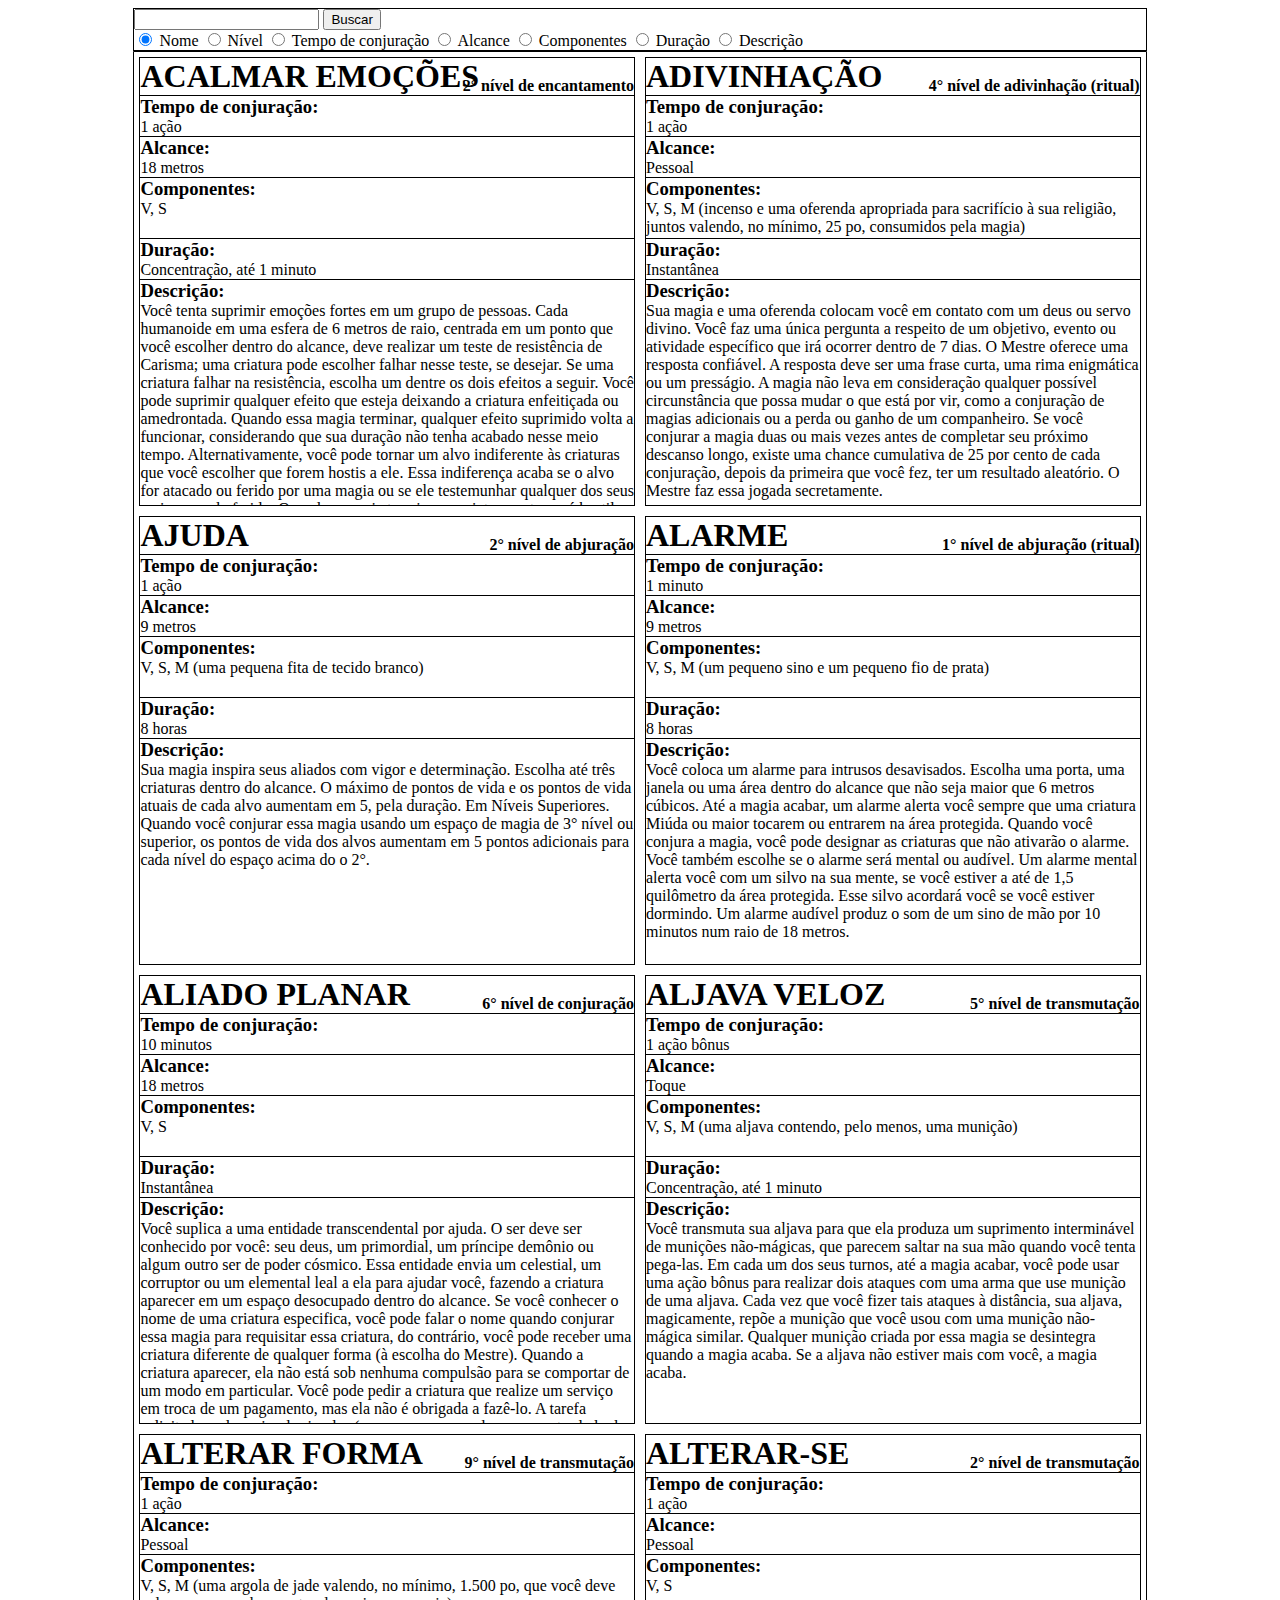
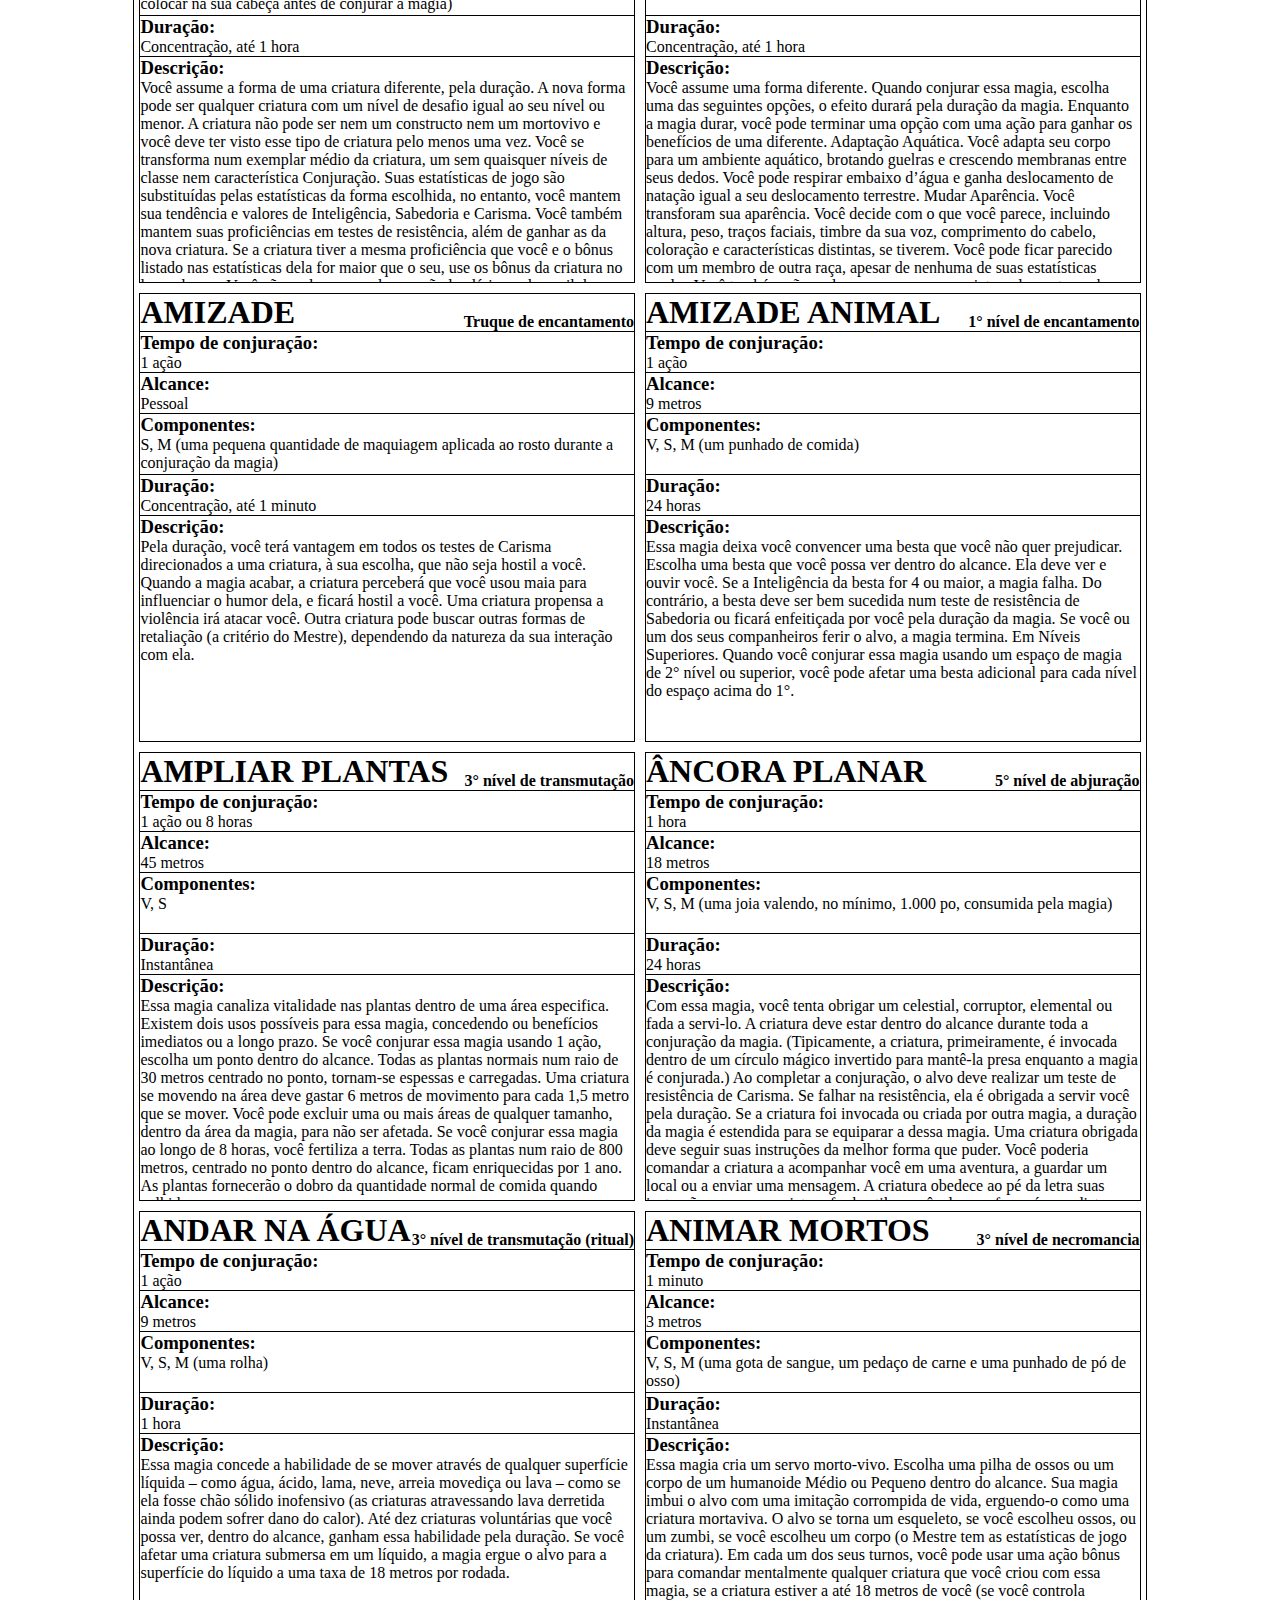
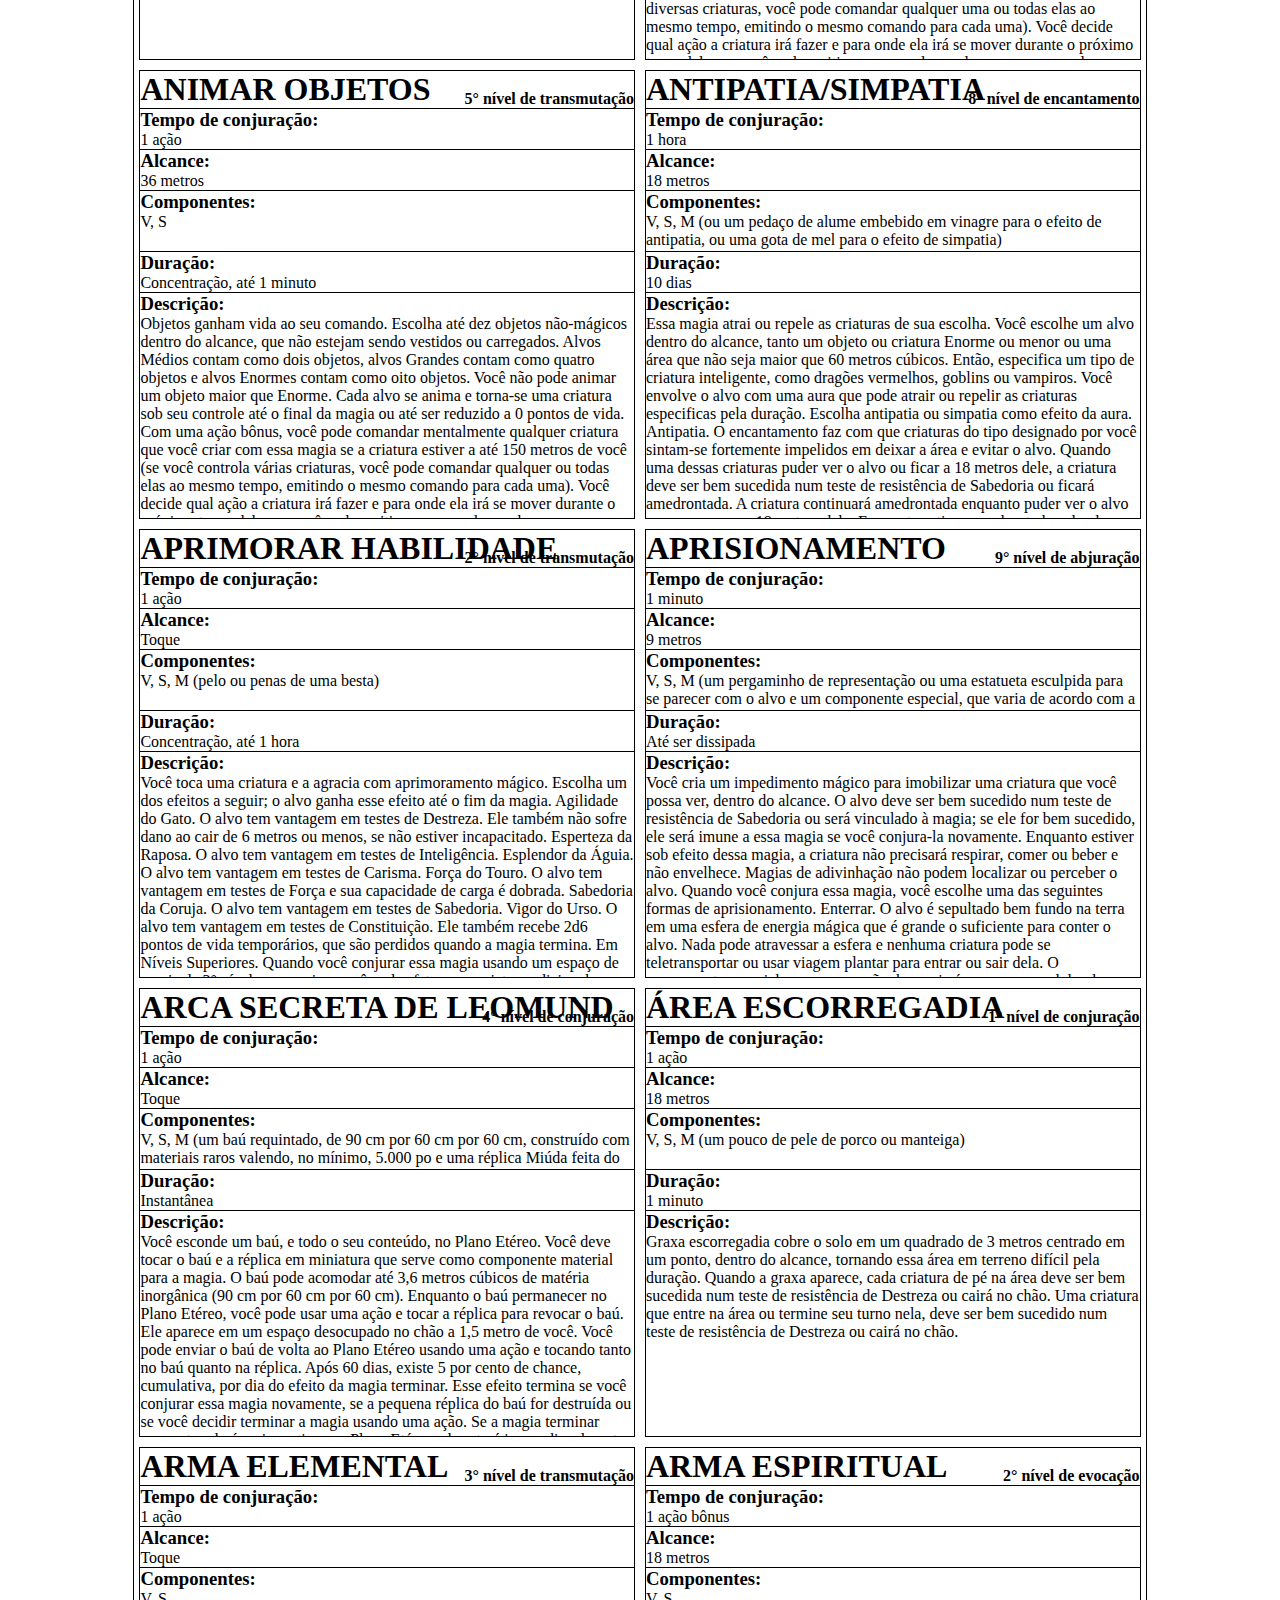
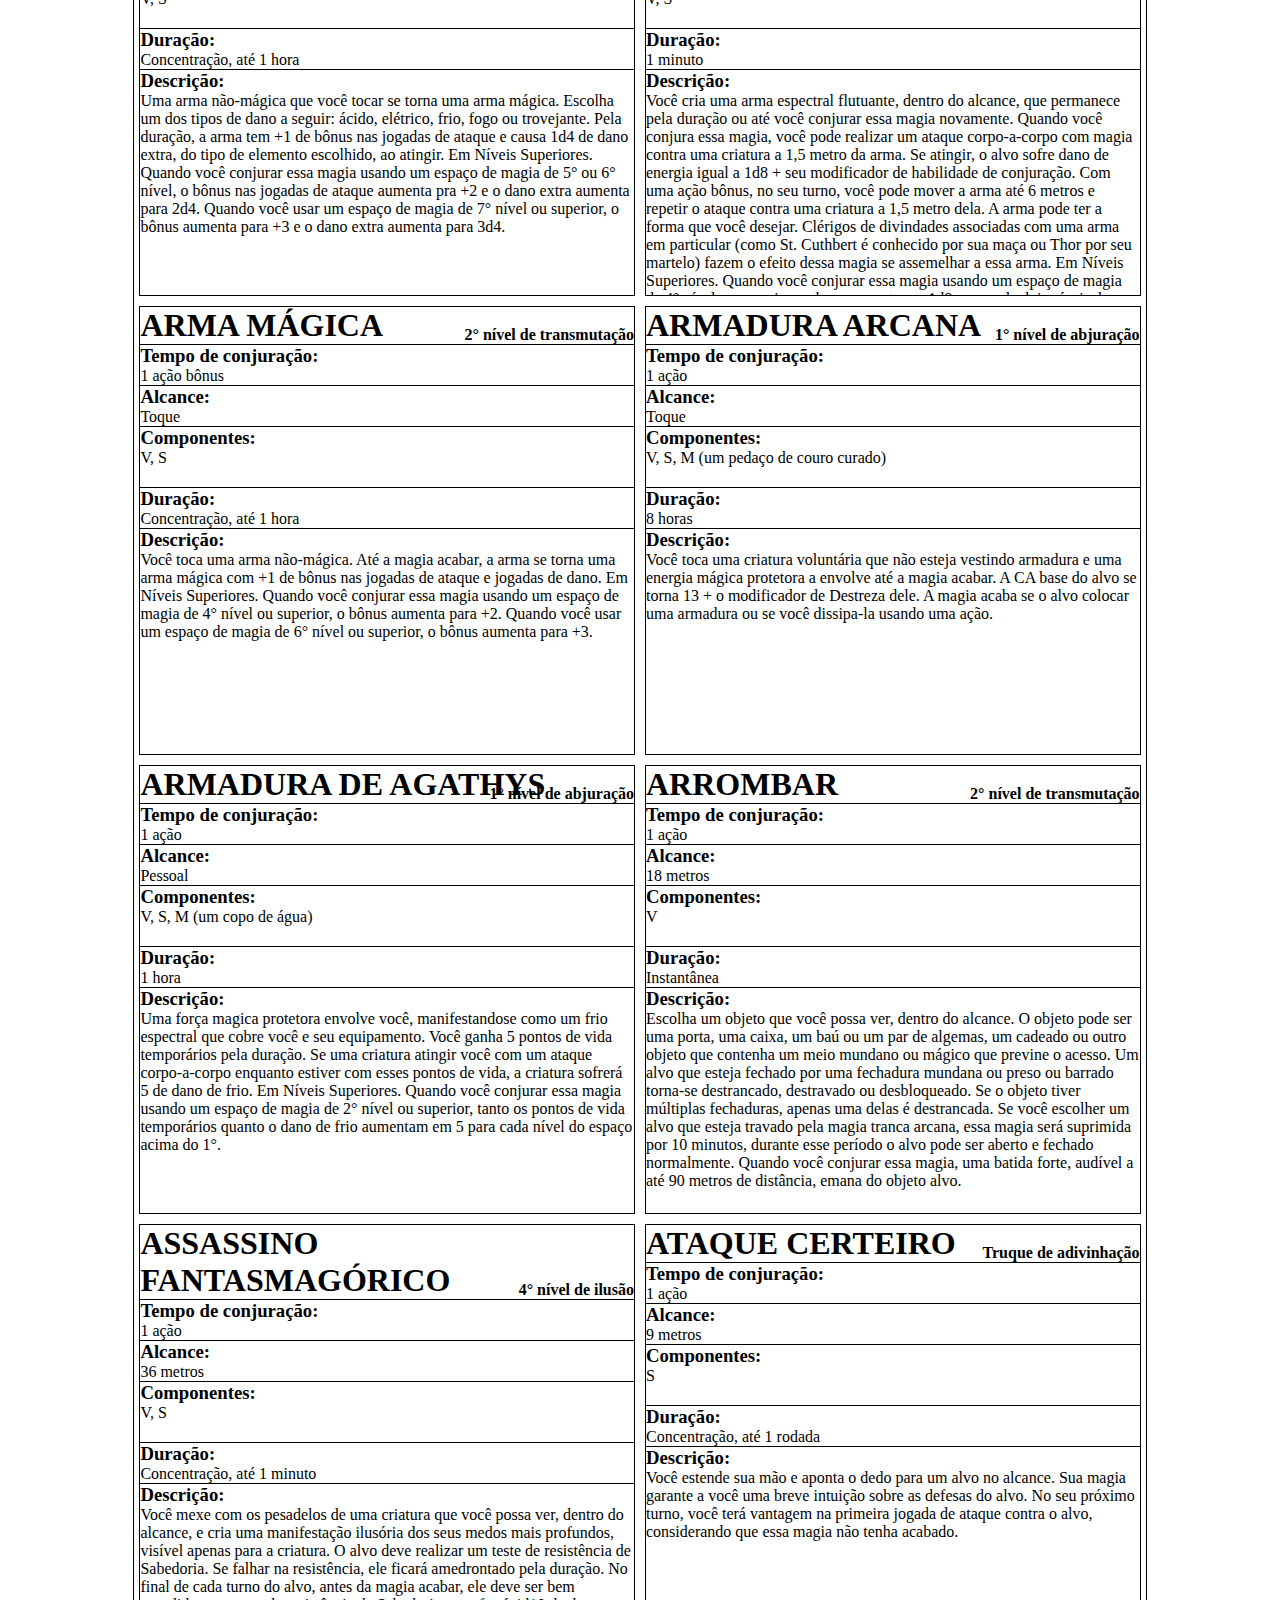
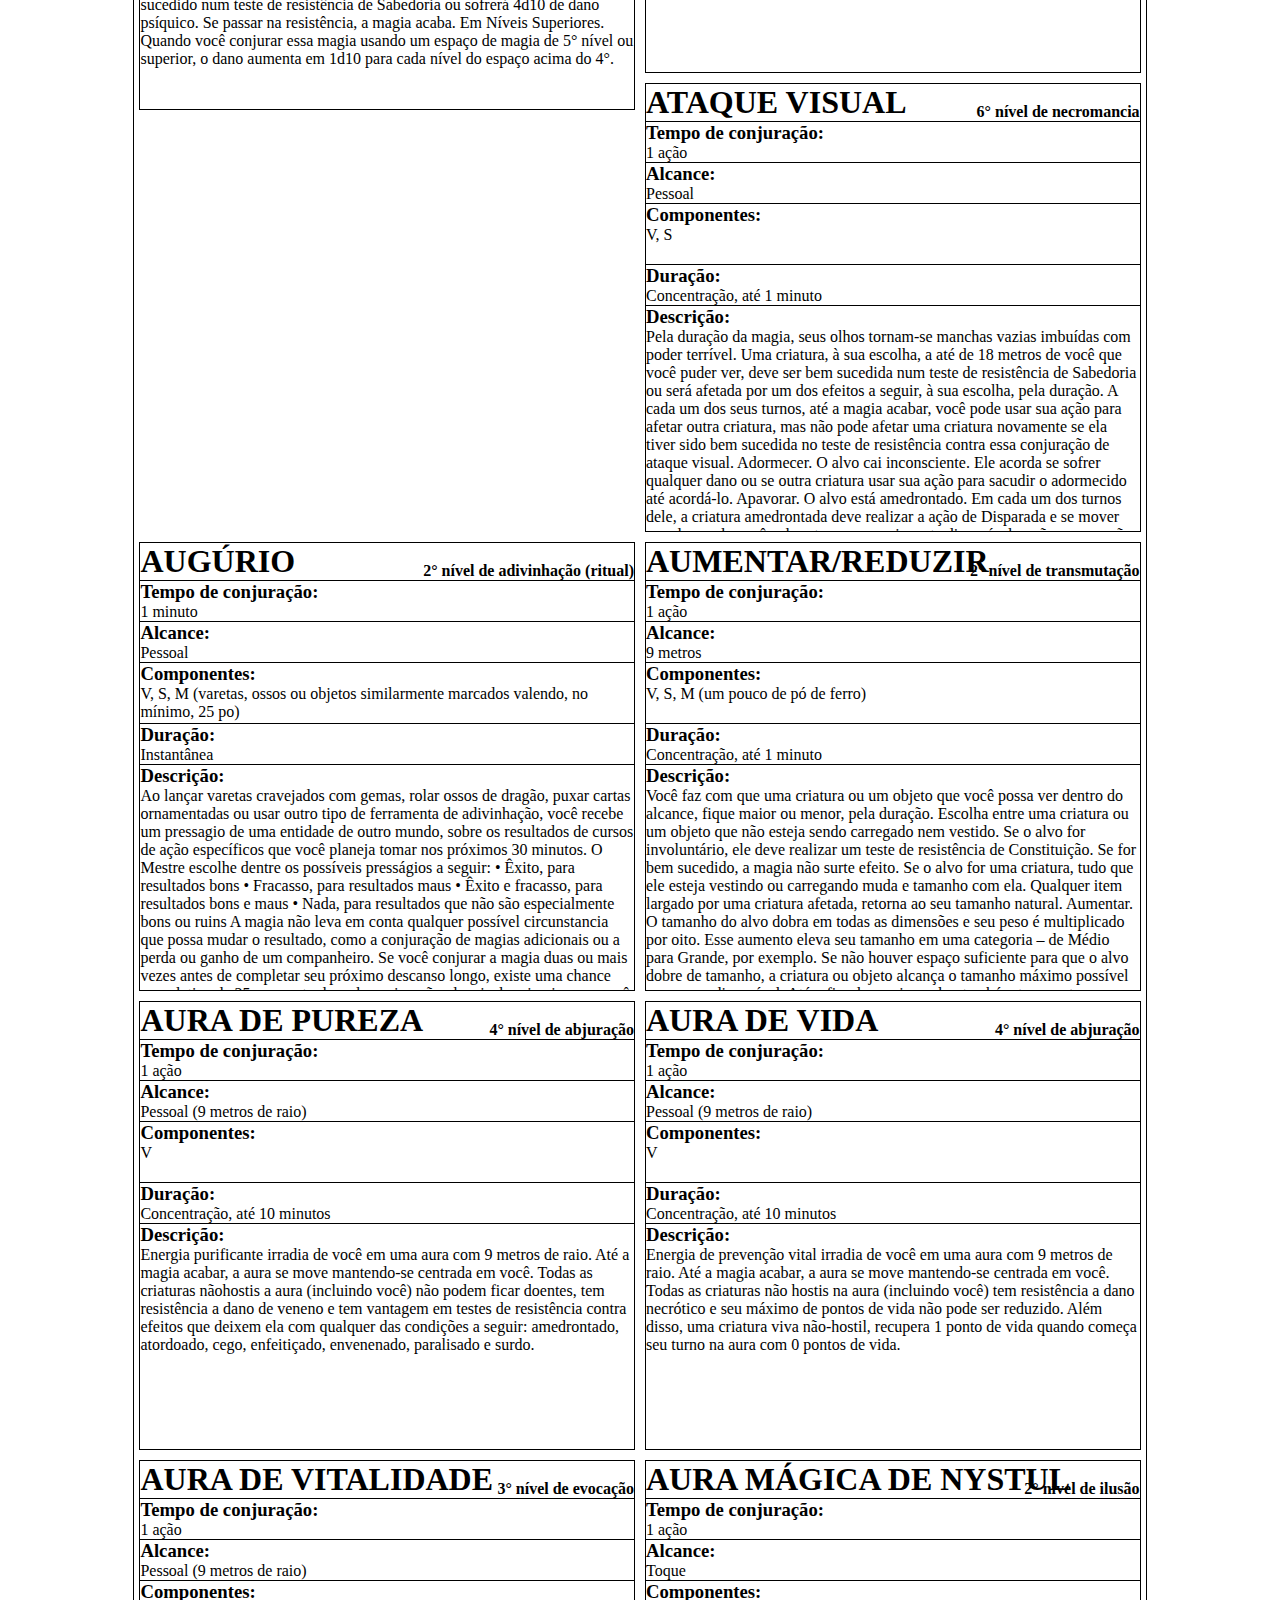
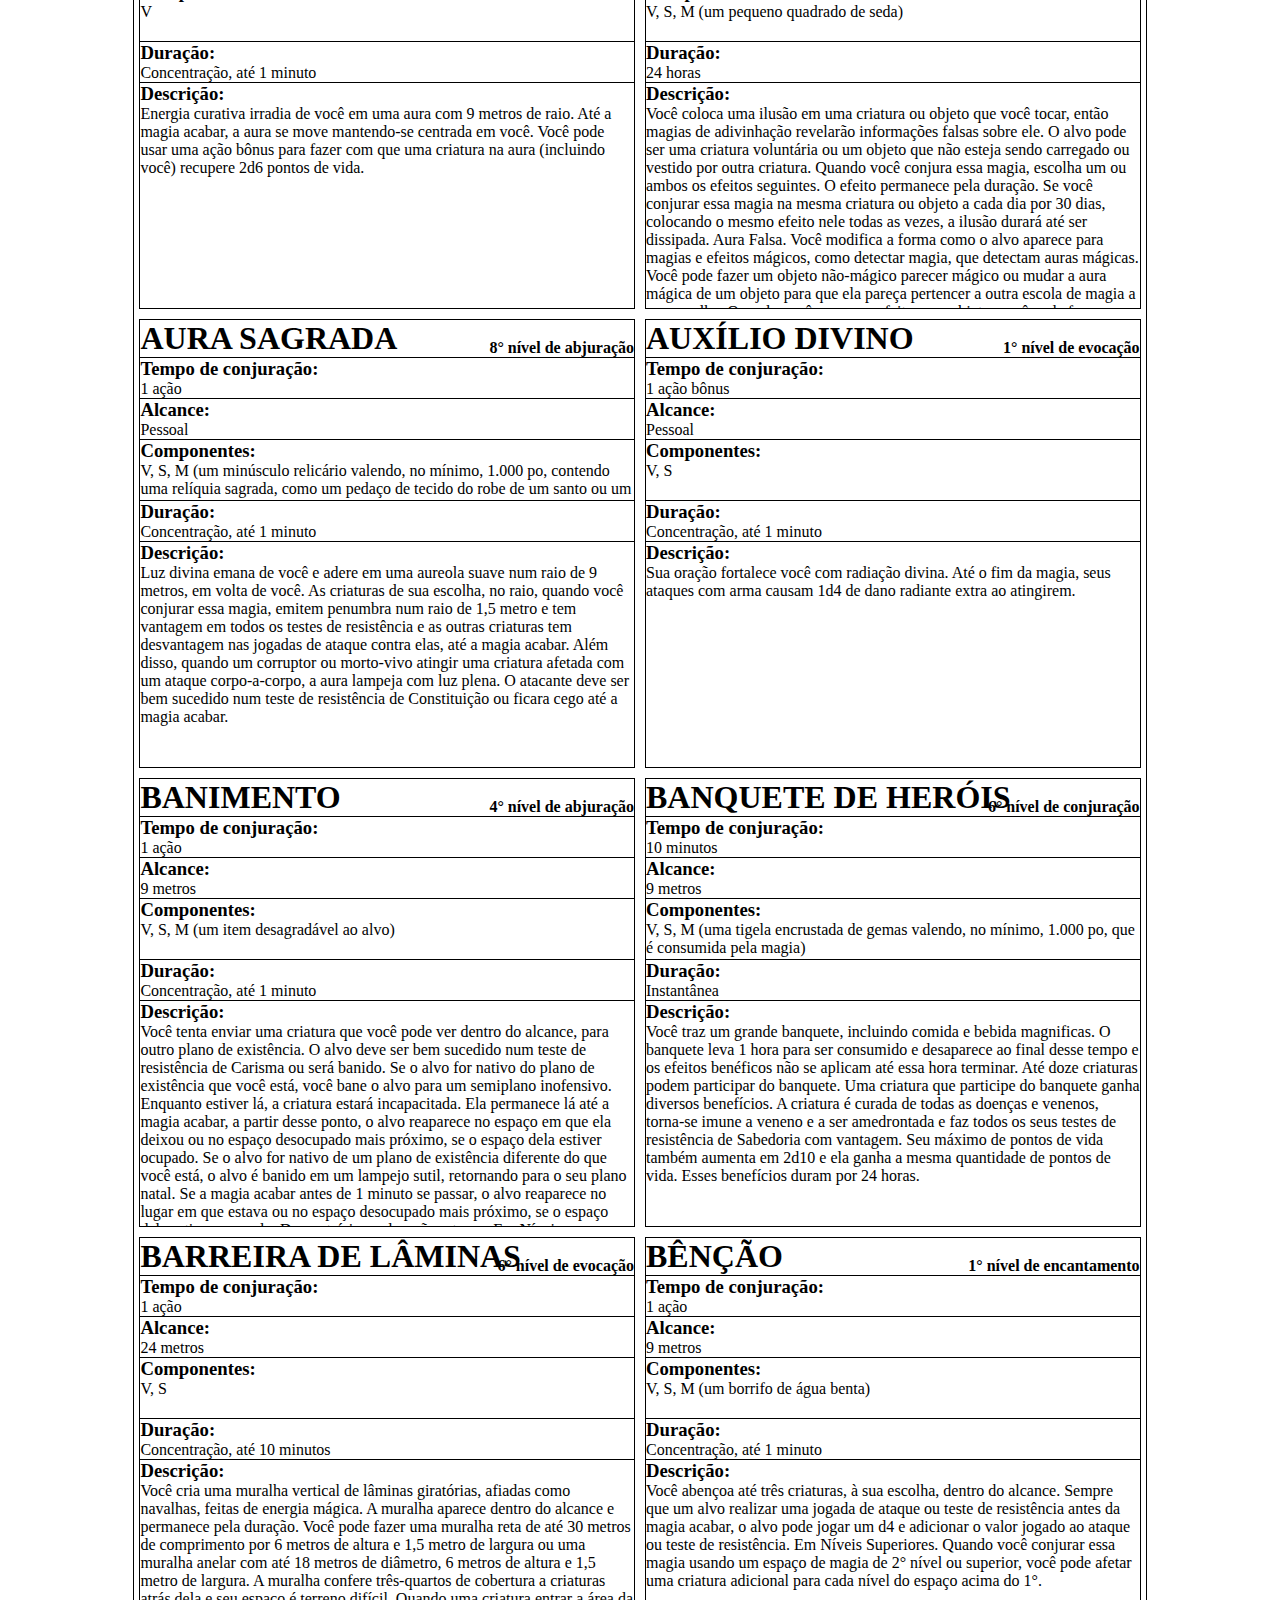
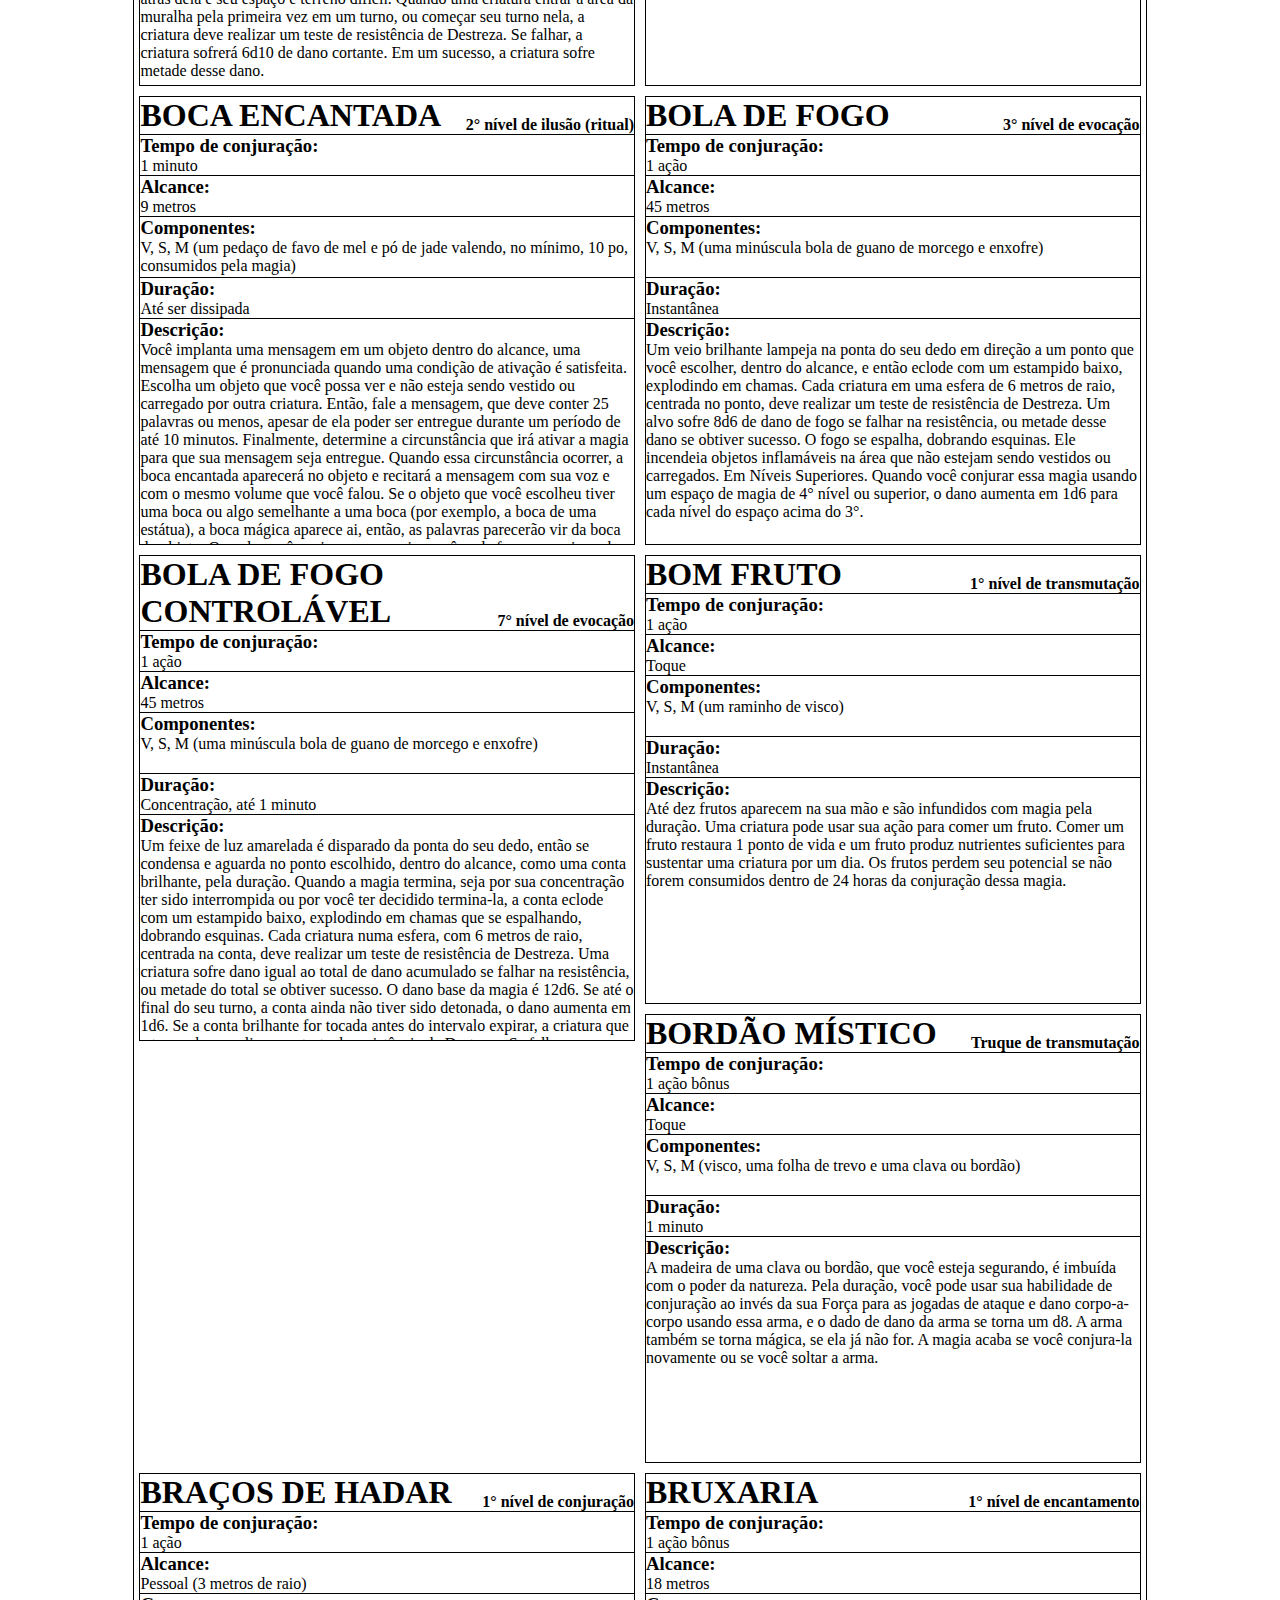
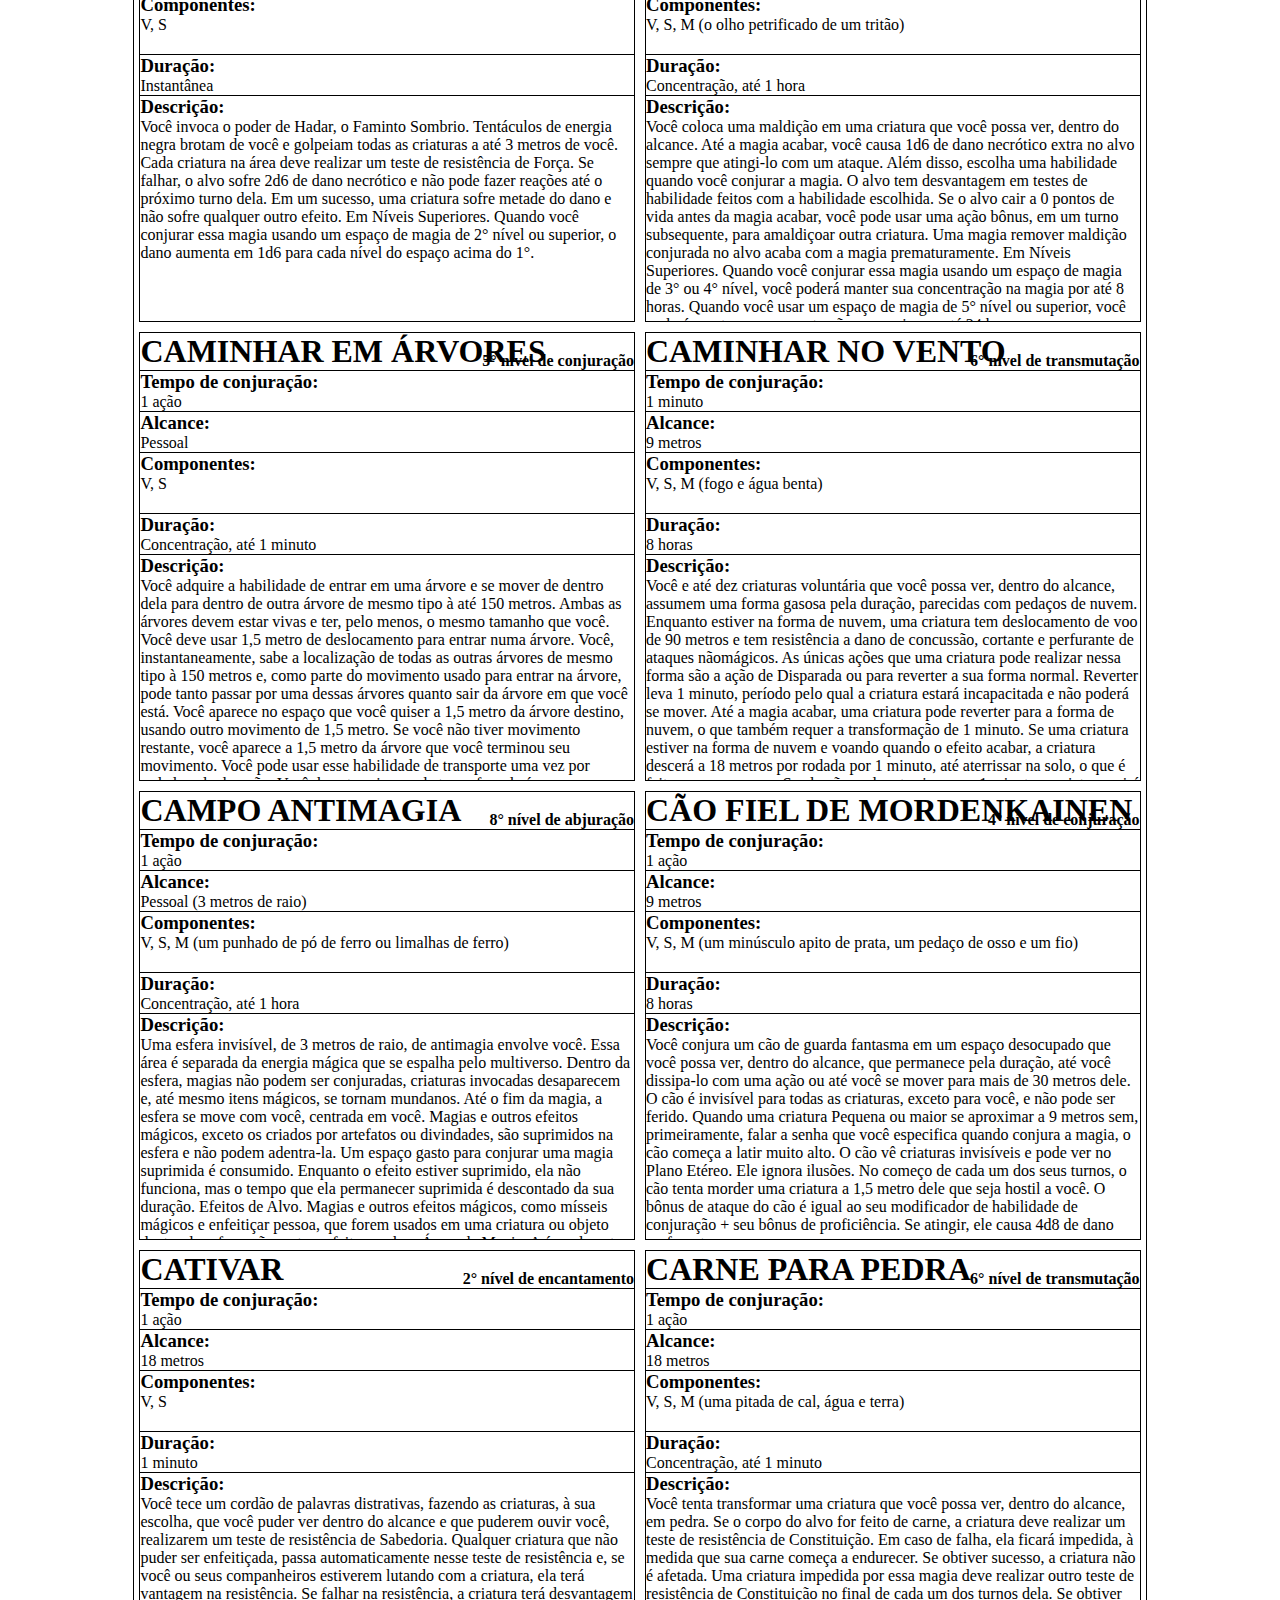
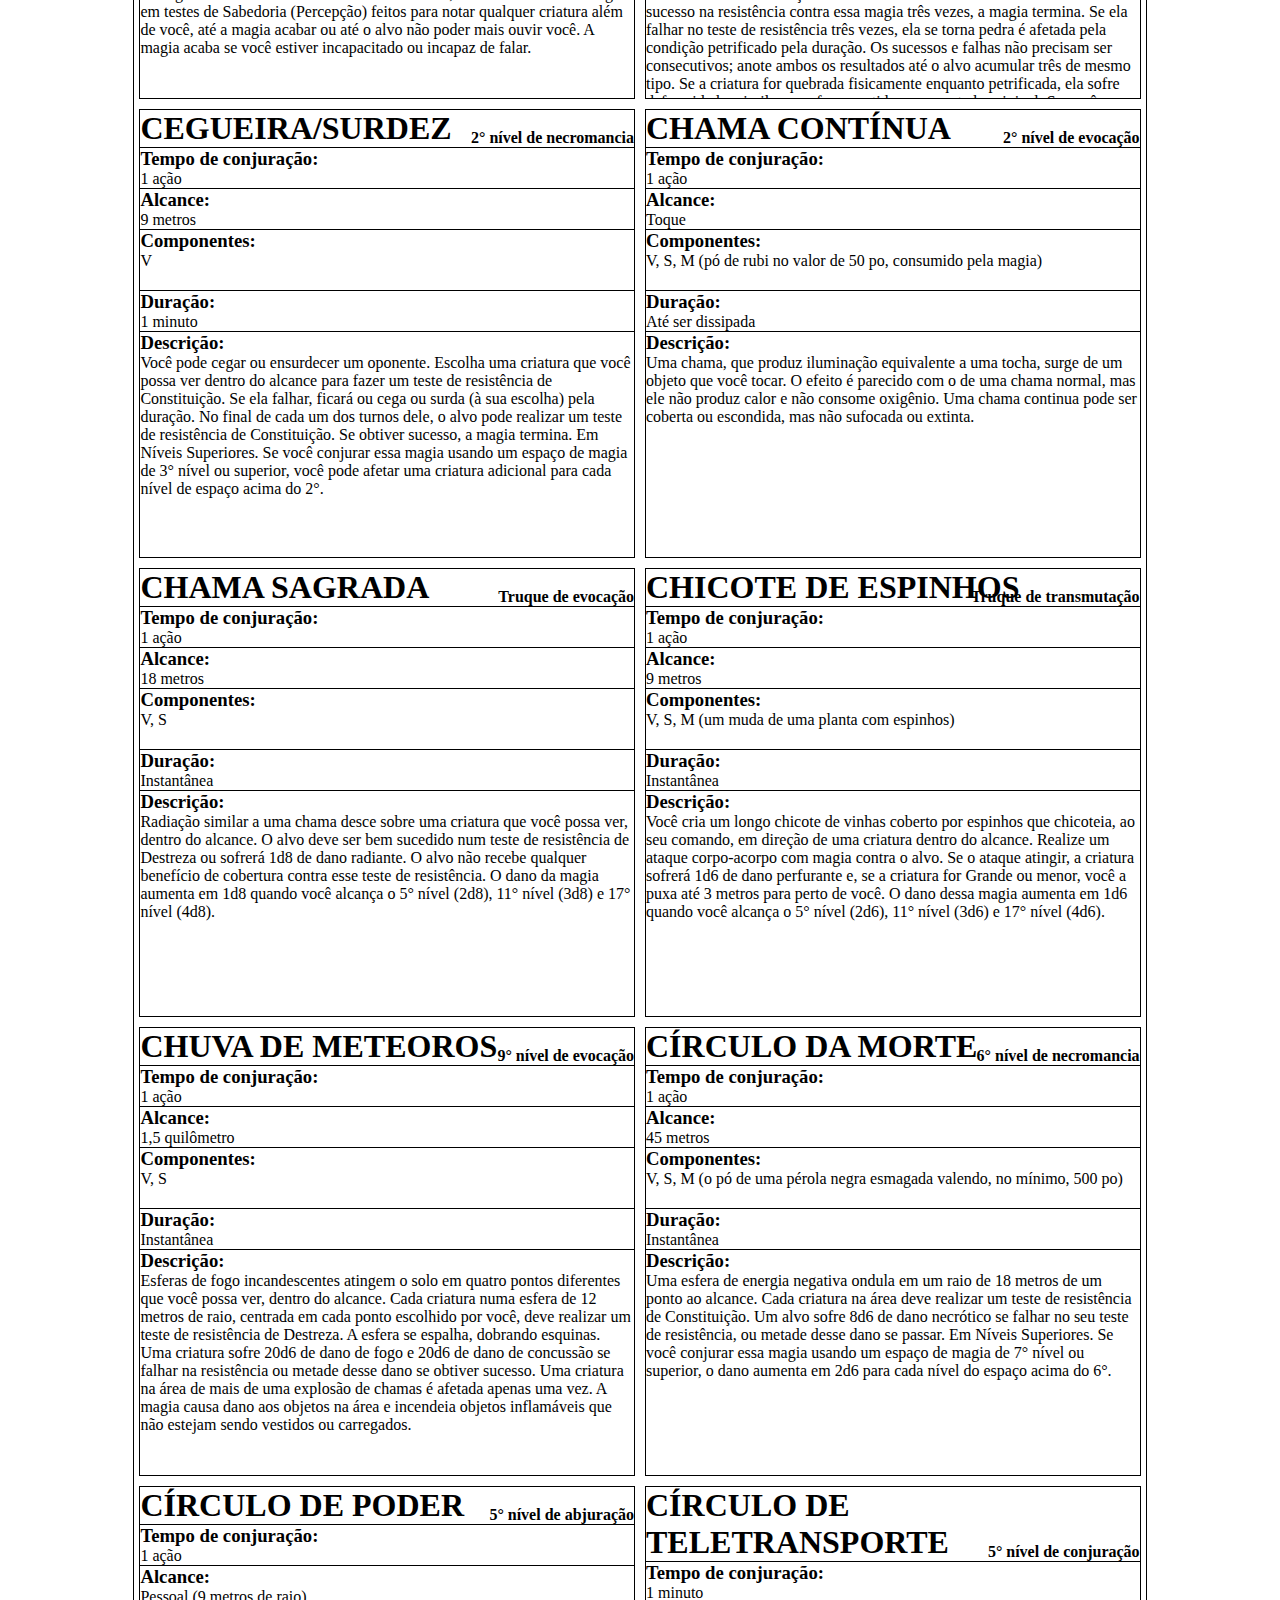
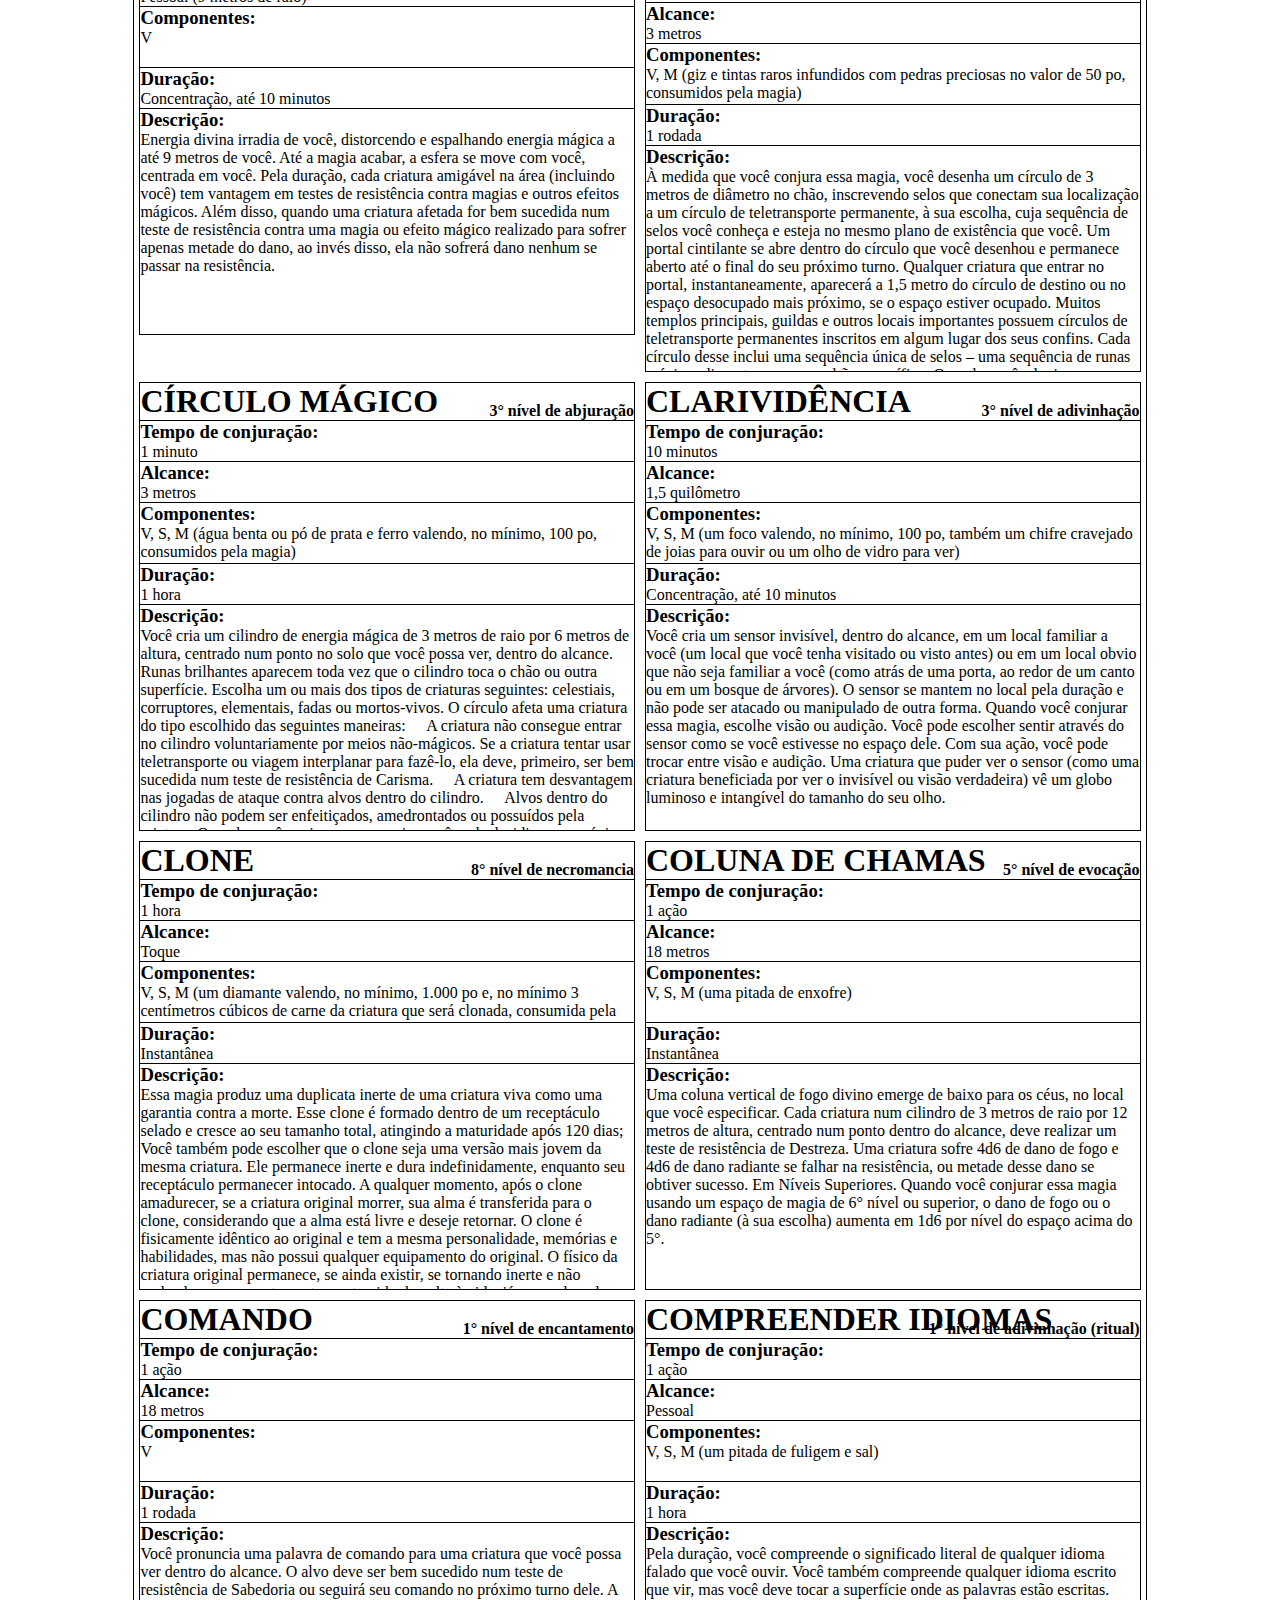
<file: docs/index.html>
<!DOCTYPE html>
<html lang="en">
<head>
    <meta charset="UTF-8">
    <meta name="viewport" content="width=device-width, initial-scale=1.0">
    <meta http-equiv="X-UA-Compatible" content="ie=edge">
    <title>Grimório</title>
    <link rel="stylesheet" href="./style.css">
</head>
<body>
    <div class="top">
        <div class="search">
            <input type="text" id="text">
            <button>Buscar</button>
        </div>
        <div class="filters">
            <input class="checkBox" type="radio" name="filter" id="nome" checked>
            <label for="nome">Nome</label>
            <input class="checkBox" type="radio" name="filter" id="nivel">
            <label for="nivel">Nível</label>
            <input class="checkBox" type="radio" name="filter" id="tempo">
            <label for="tempo">Tempo de conjuração</label>
            <input class="checkBox" type="radio" name="filter" id="alcance">
            <label for="alcance">Alcance</label>
            <input class="checkBox" type="radio" name="filter" id="componentes">
            <label for="componentes">Componentes</label>
            <input class="checkBox" type="radio" name="filter" id="duracao">
            <label for="duracao">Duração</label>
            <input class="checkBox" type="radio" name="filter" id="descricao">
            <label for="descricao">Descrição</label>
        </div>
    </div>
    <div class="magias">
        
    </div>
    <script src="index.js"></script>
</body>
</html>
</file>
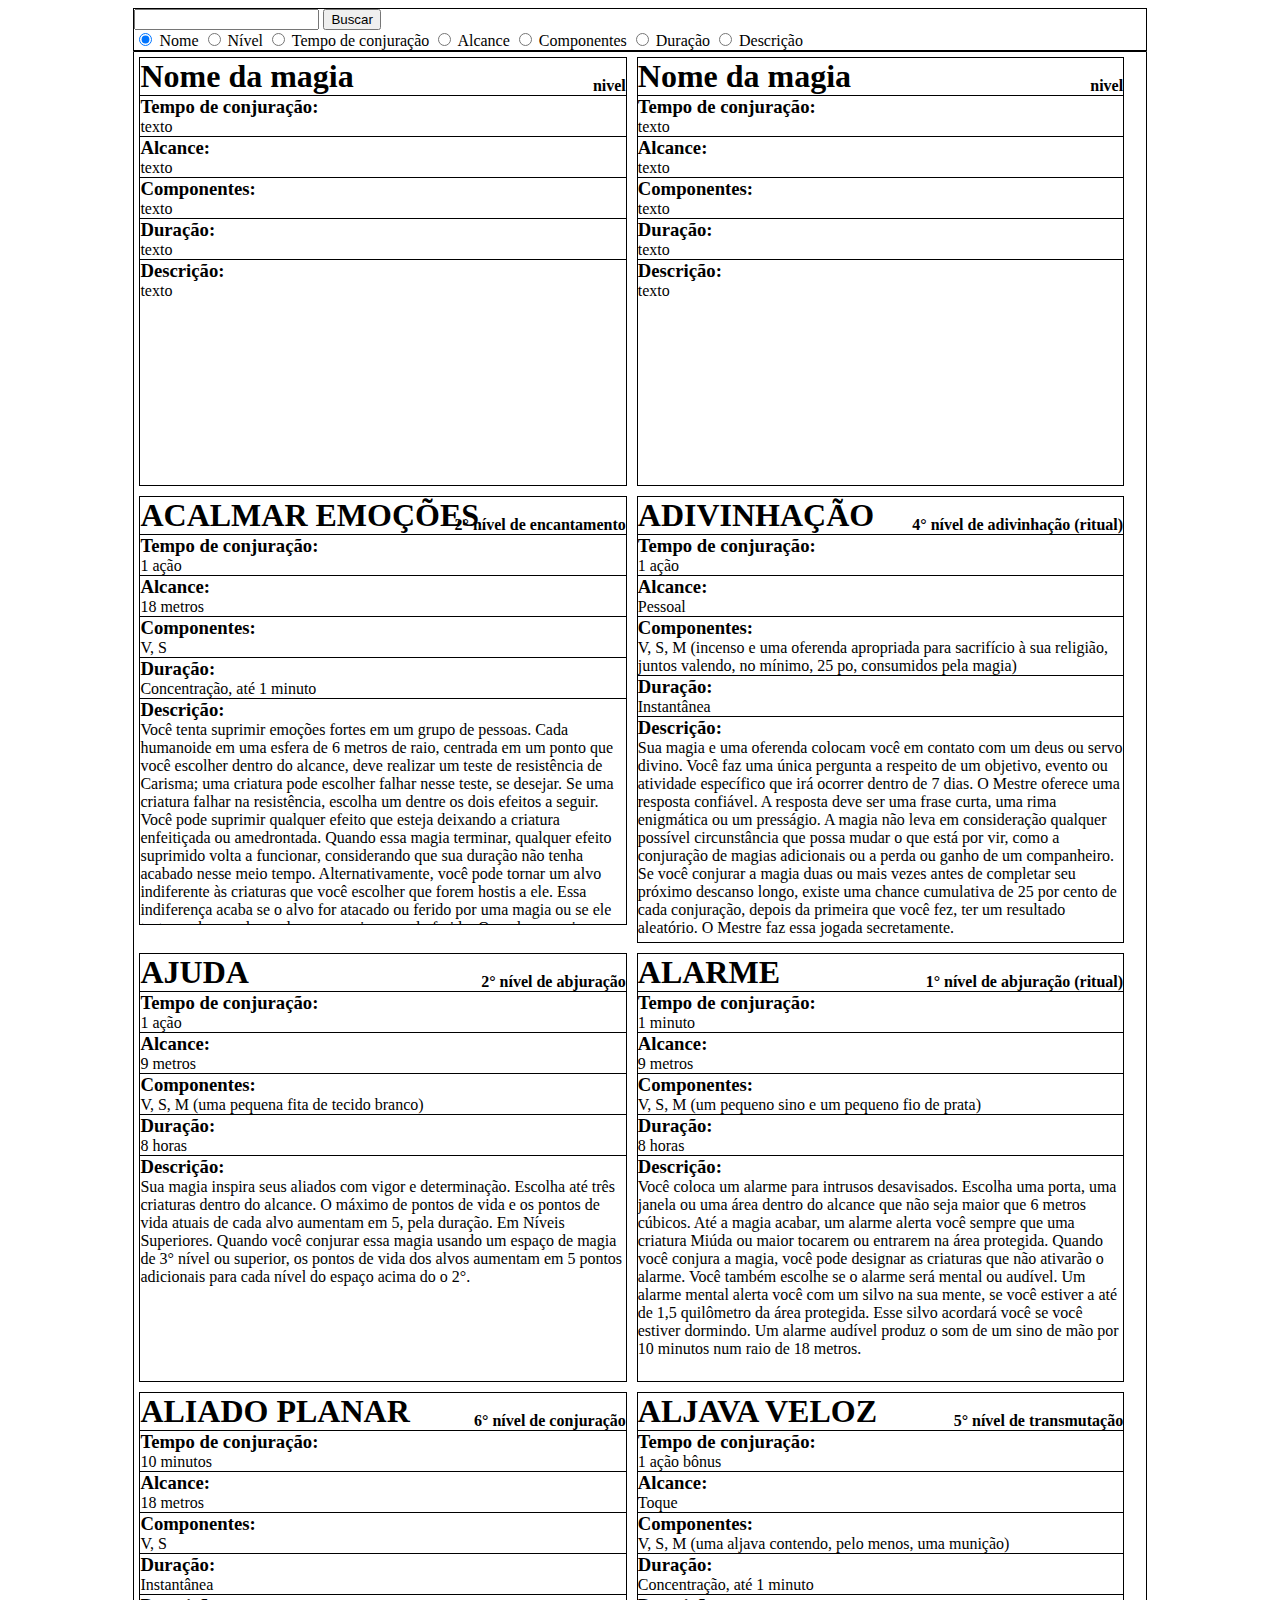
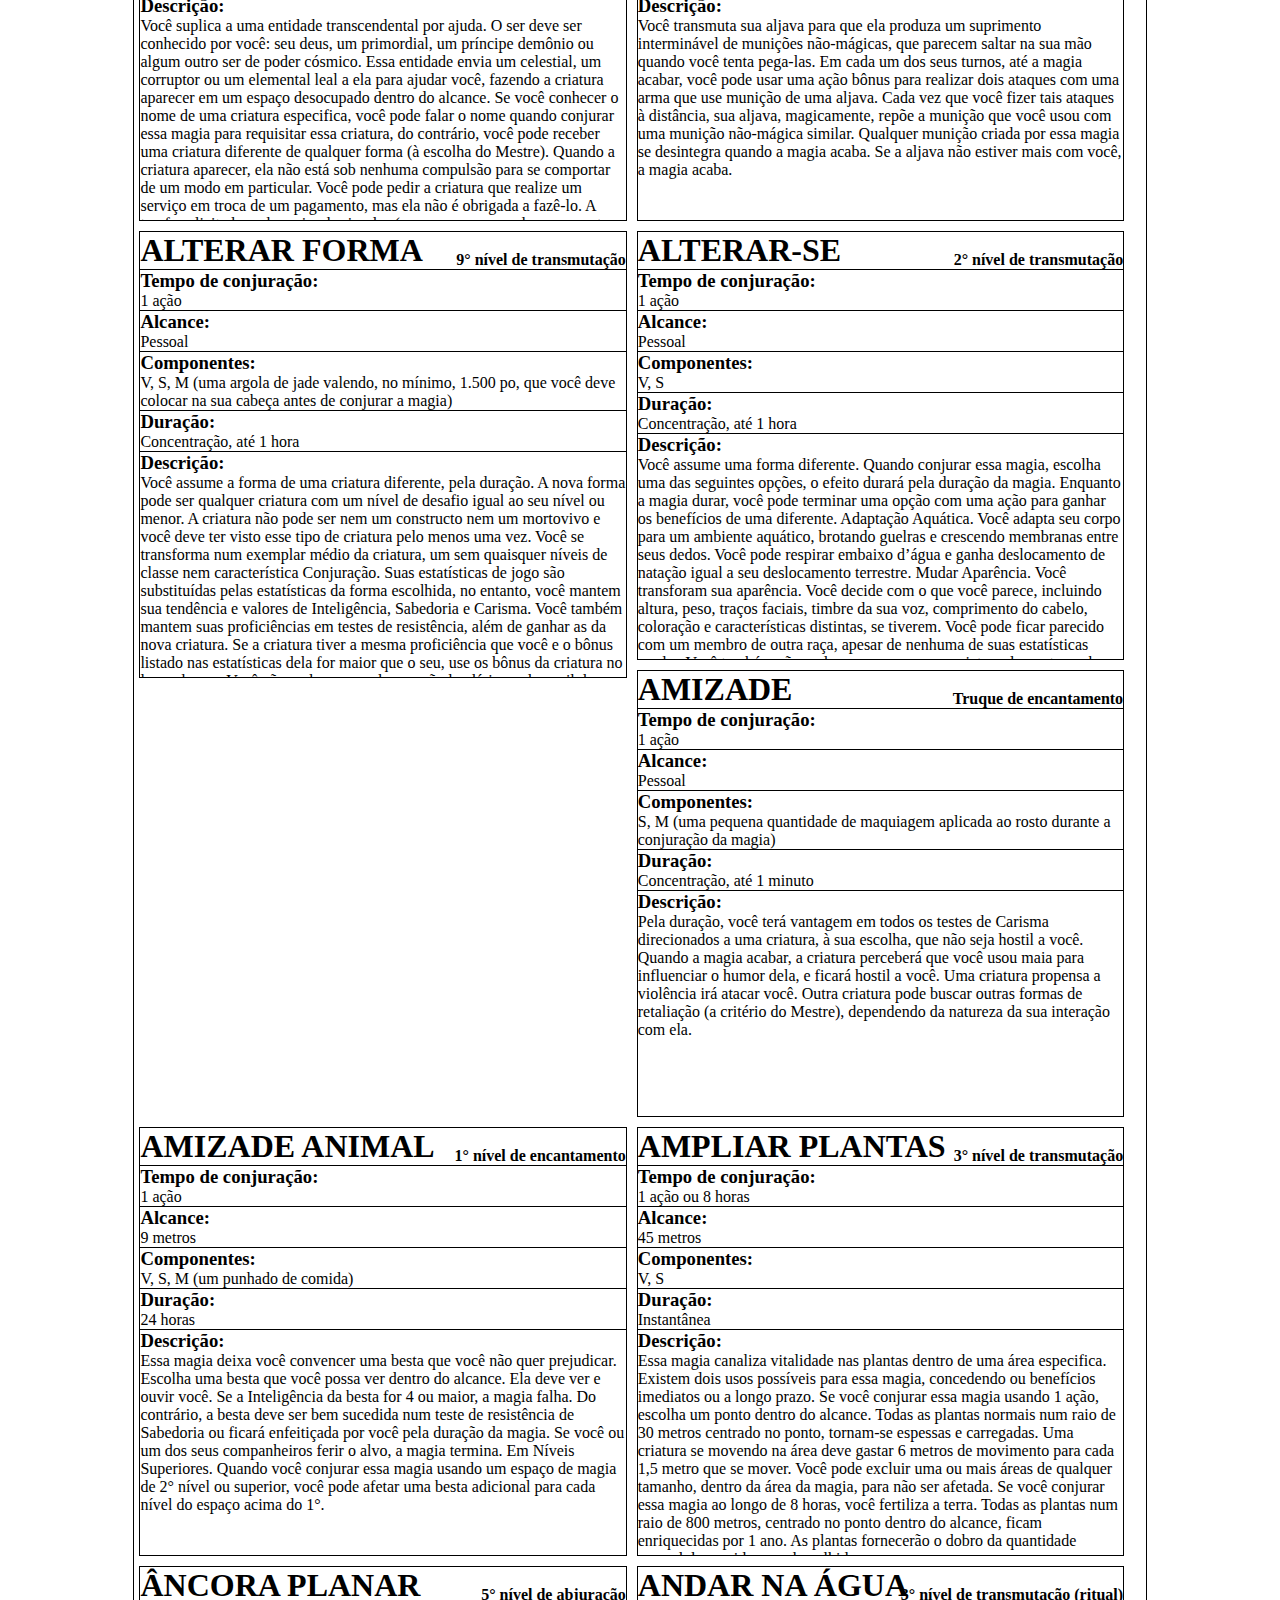
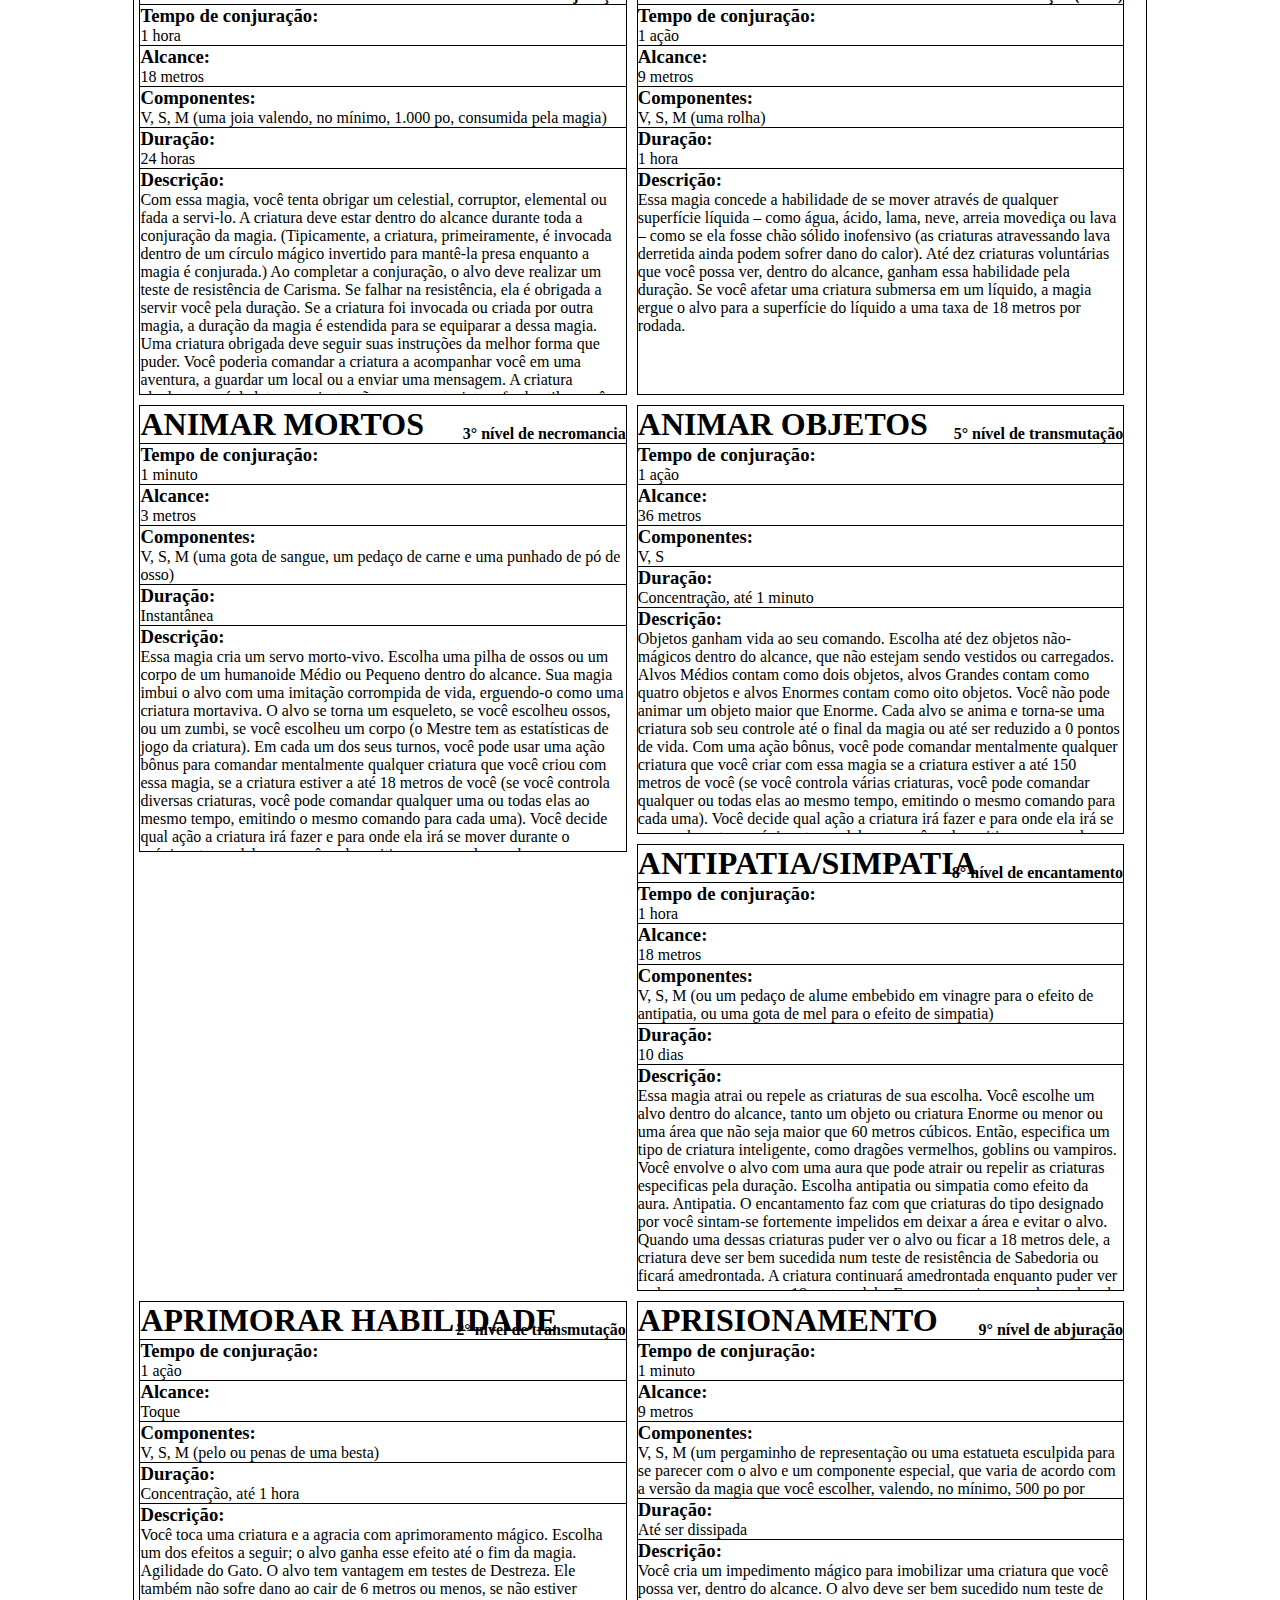
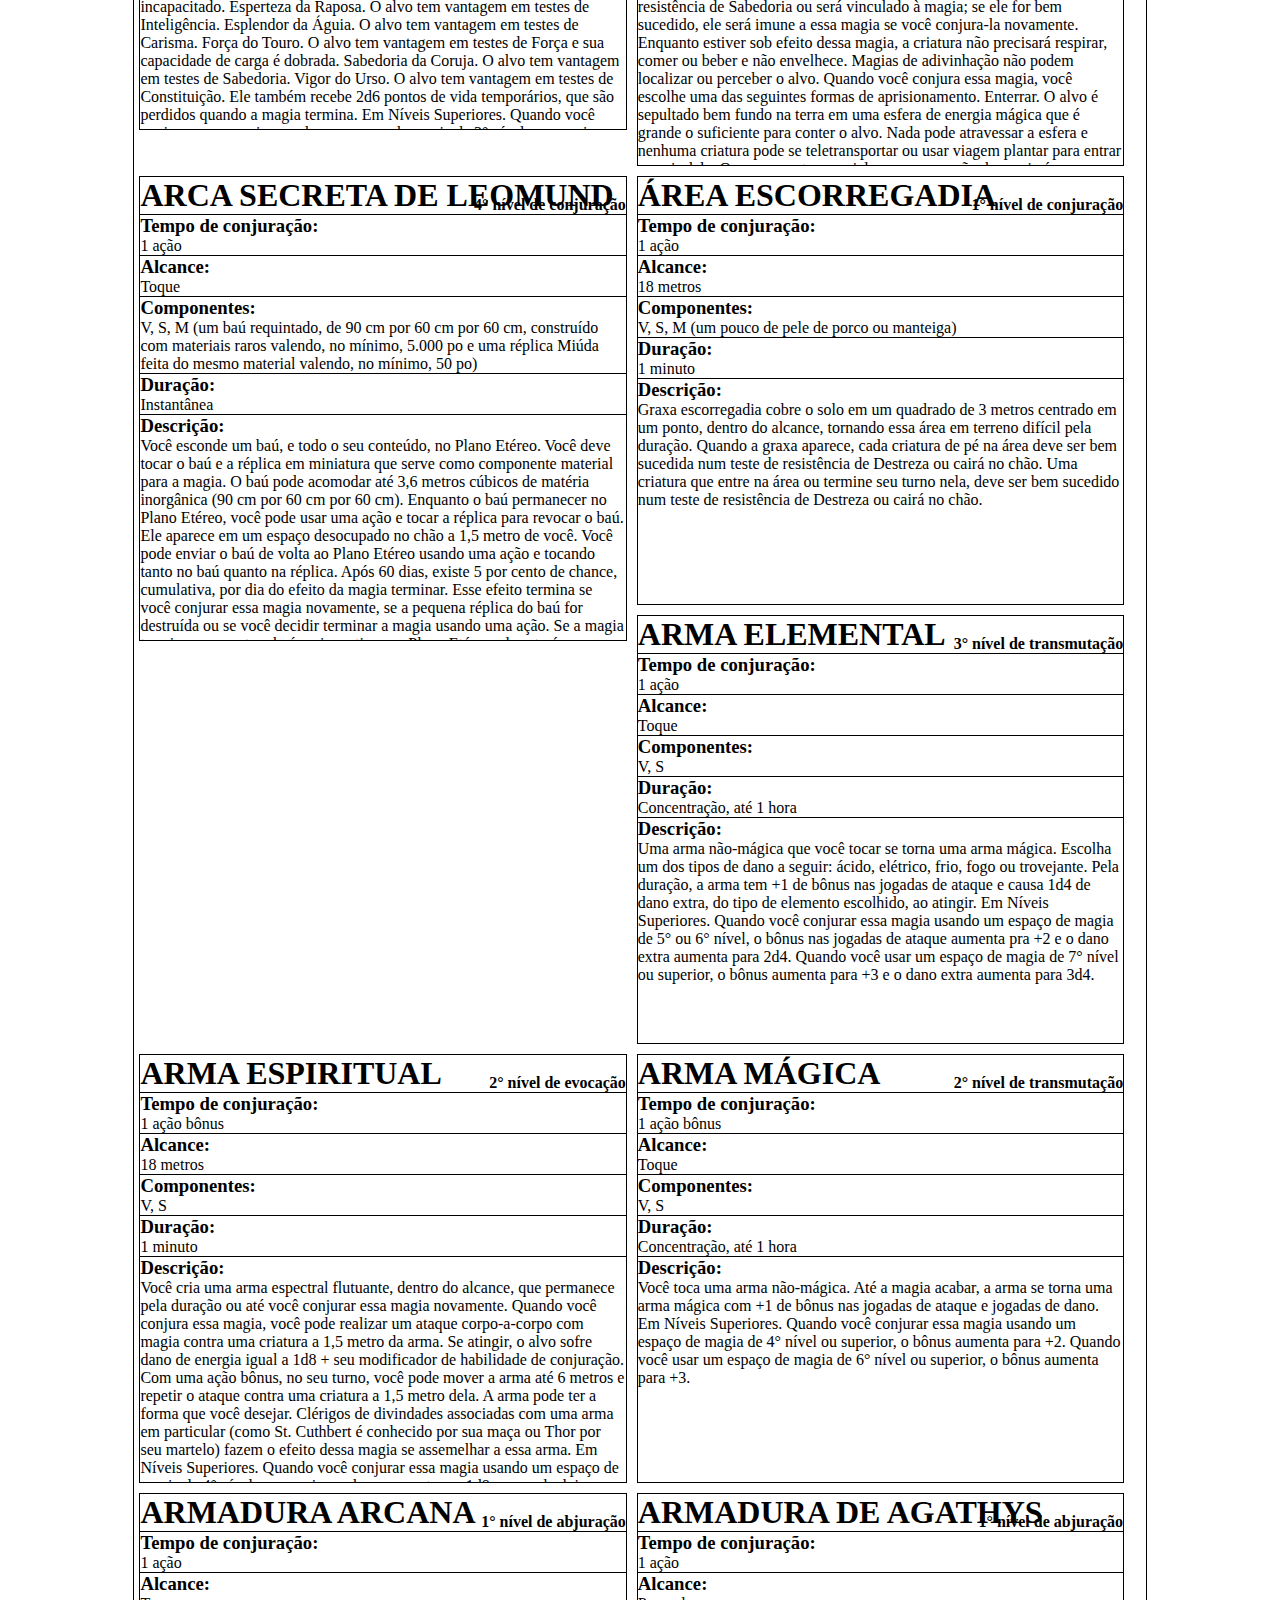
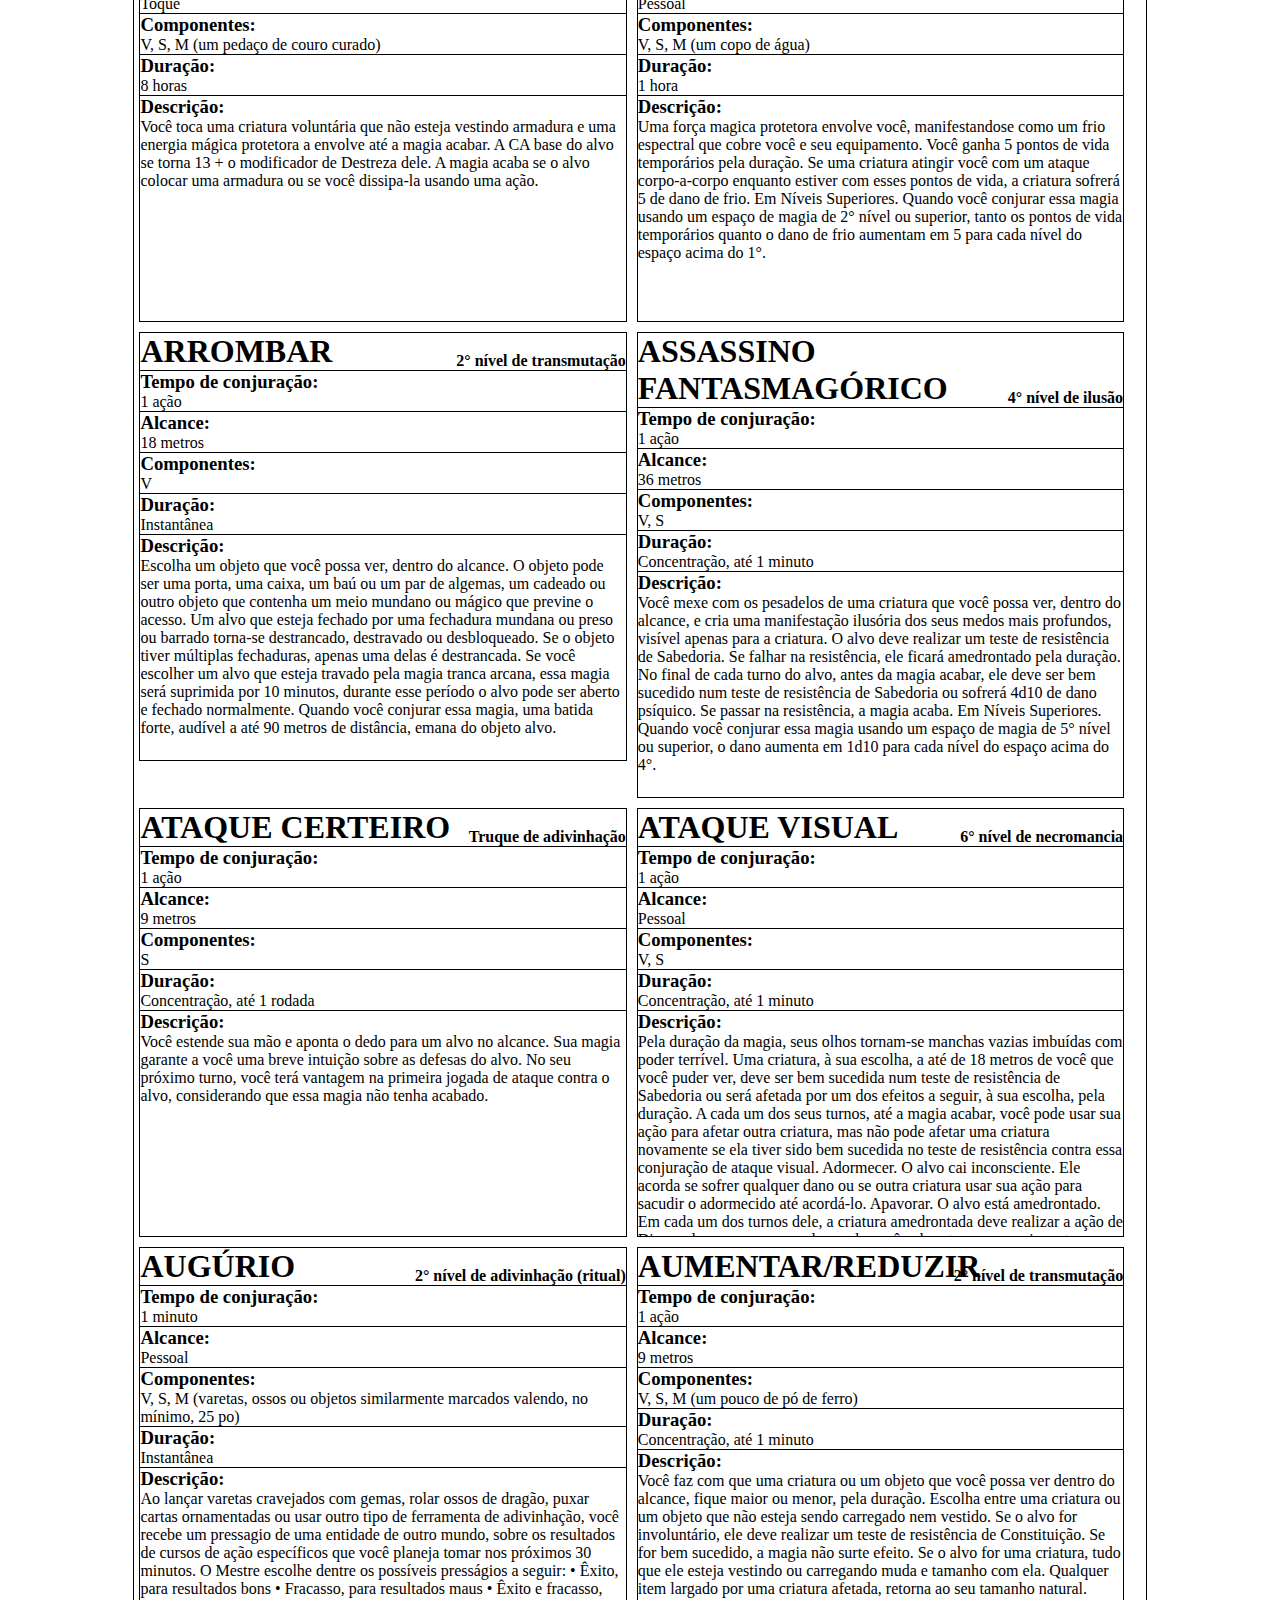
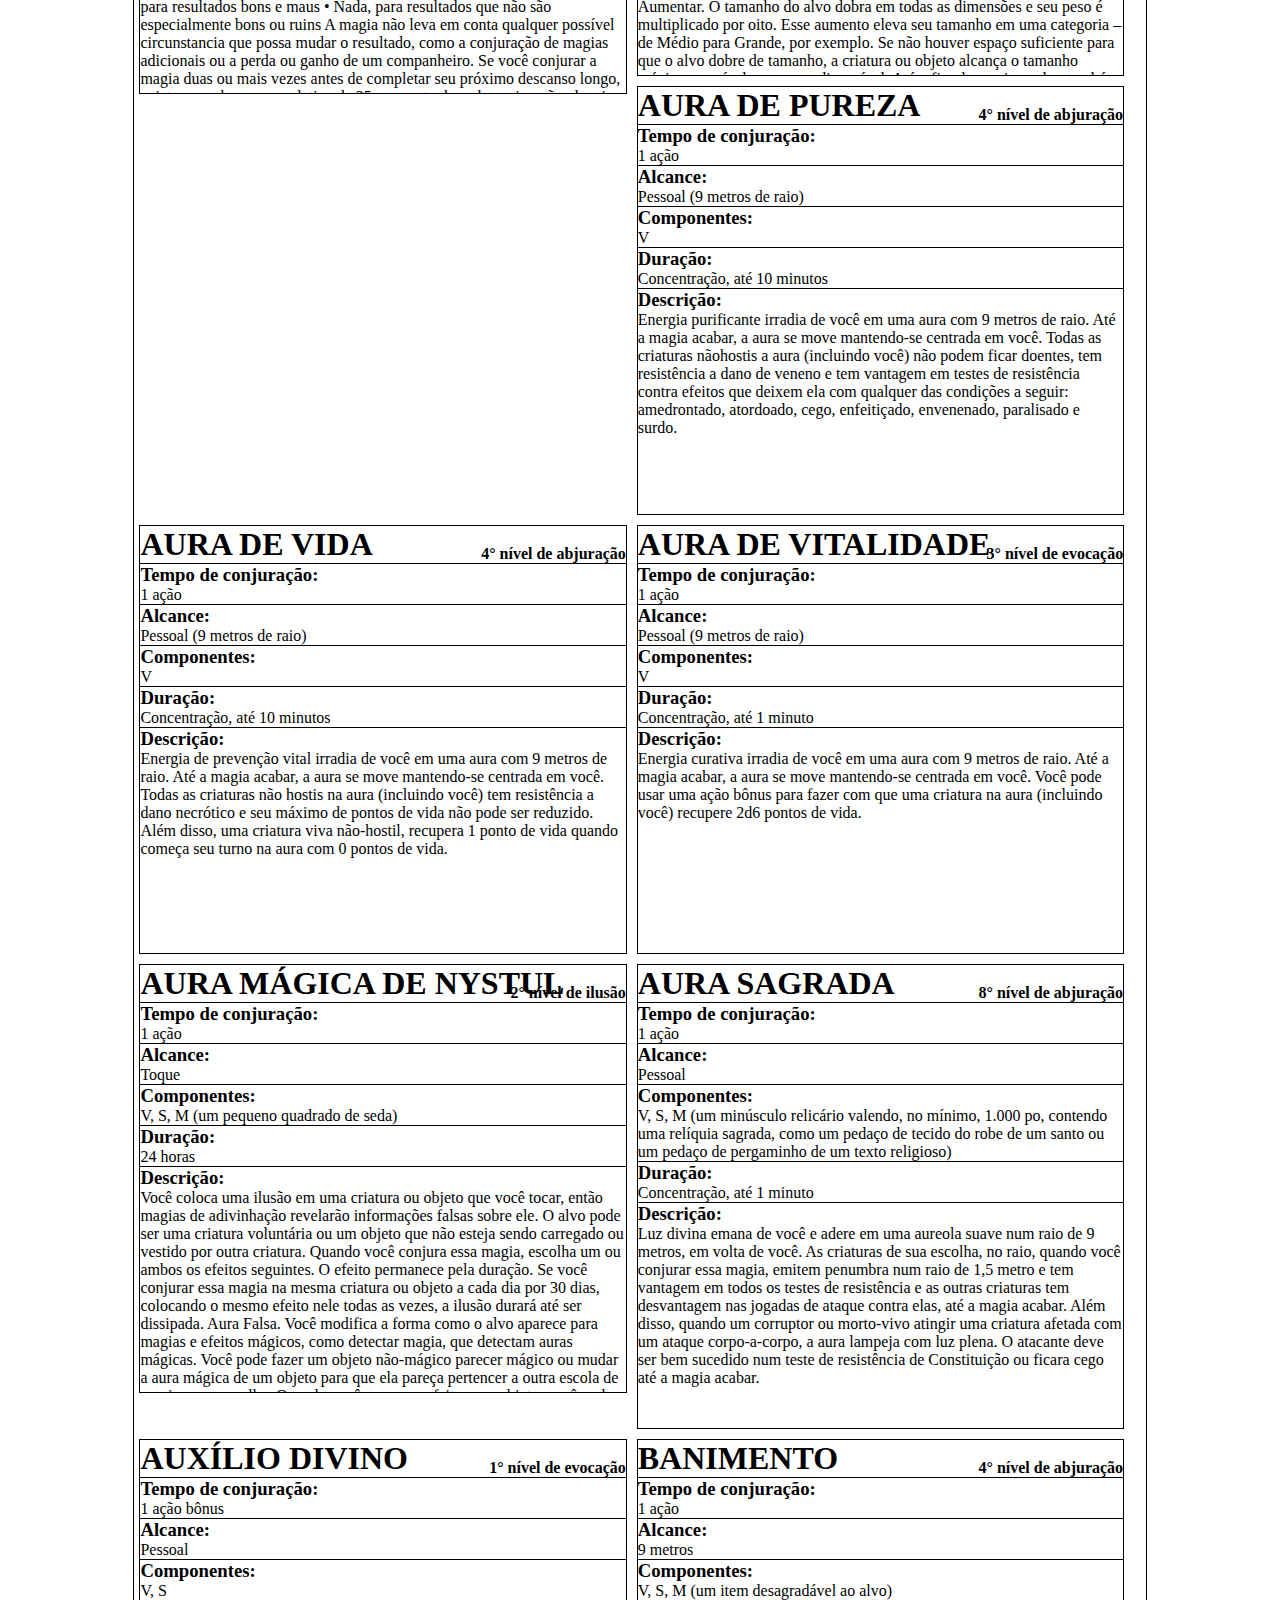
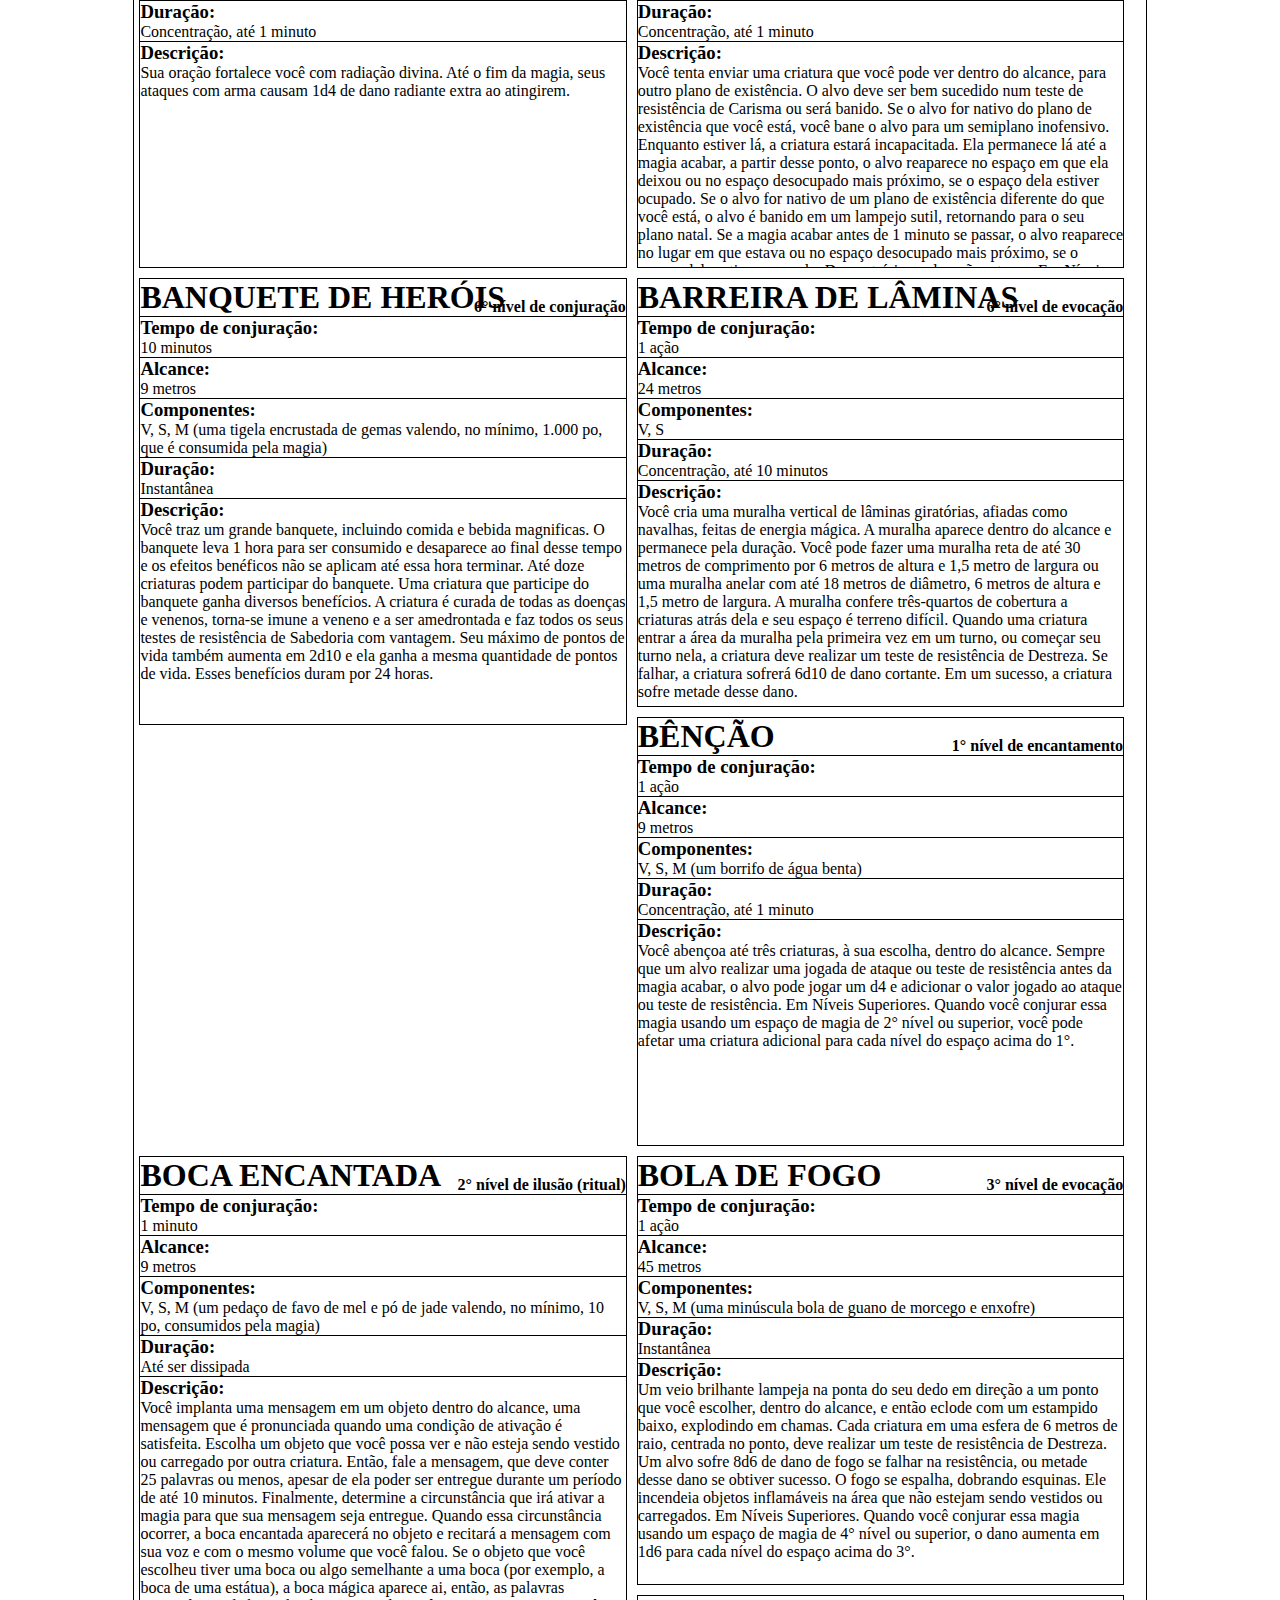
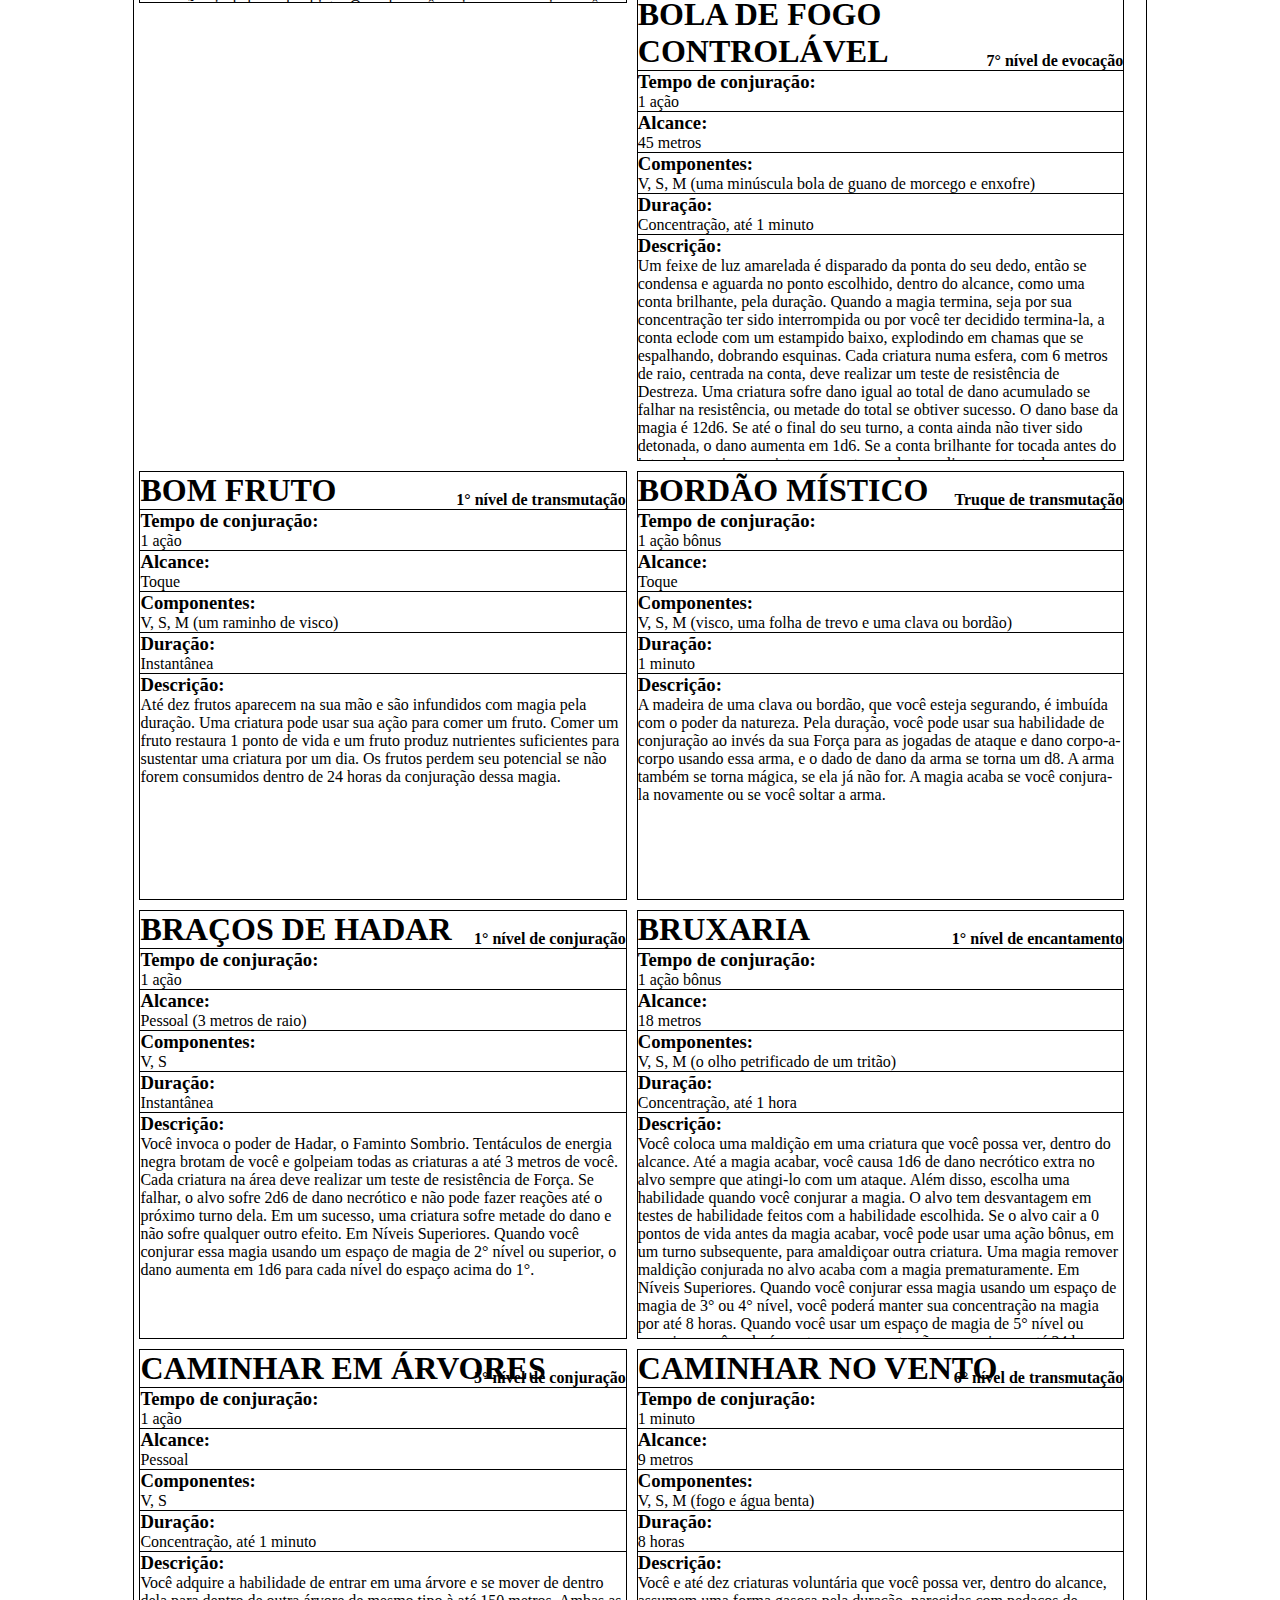
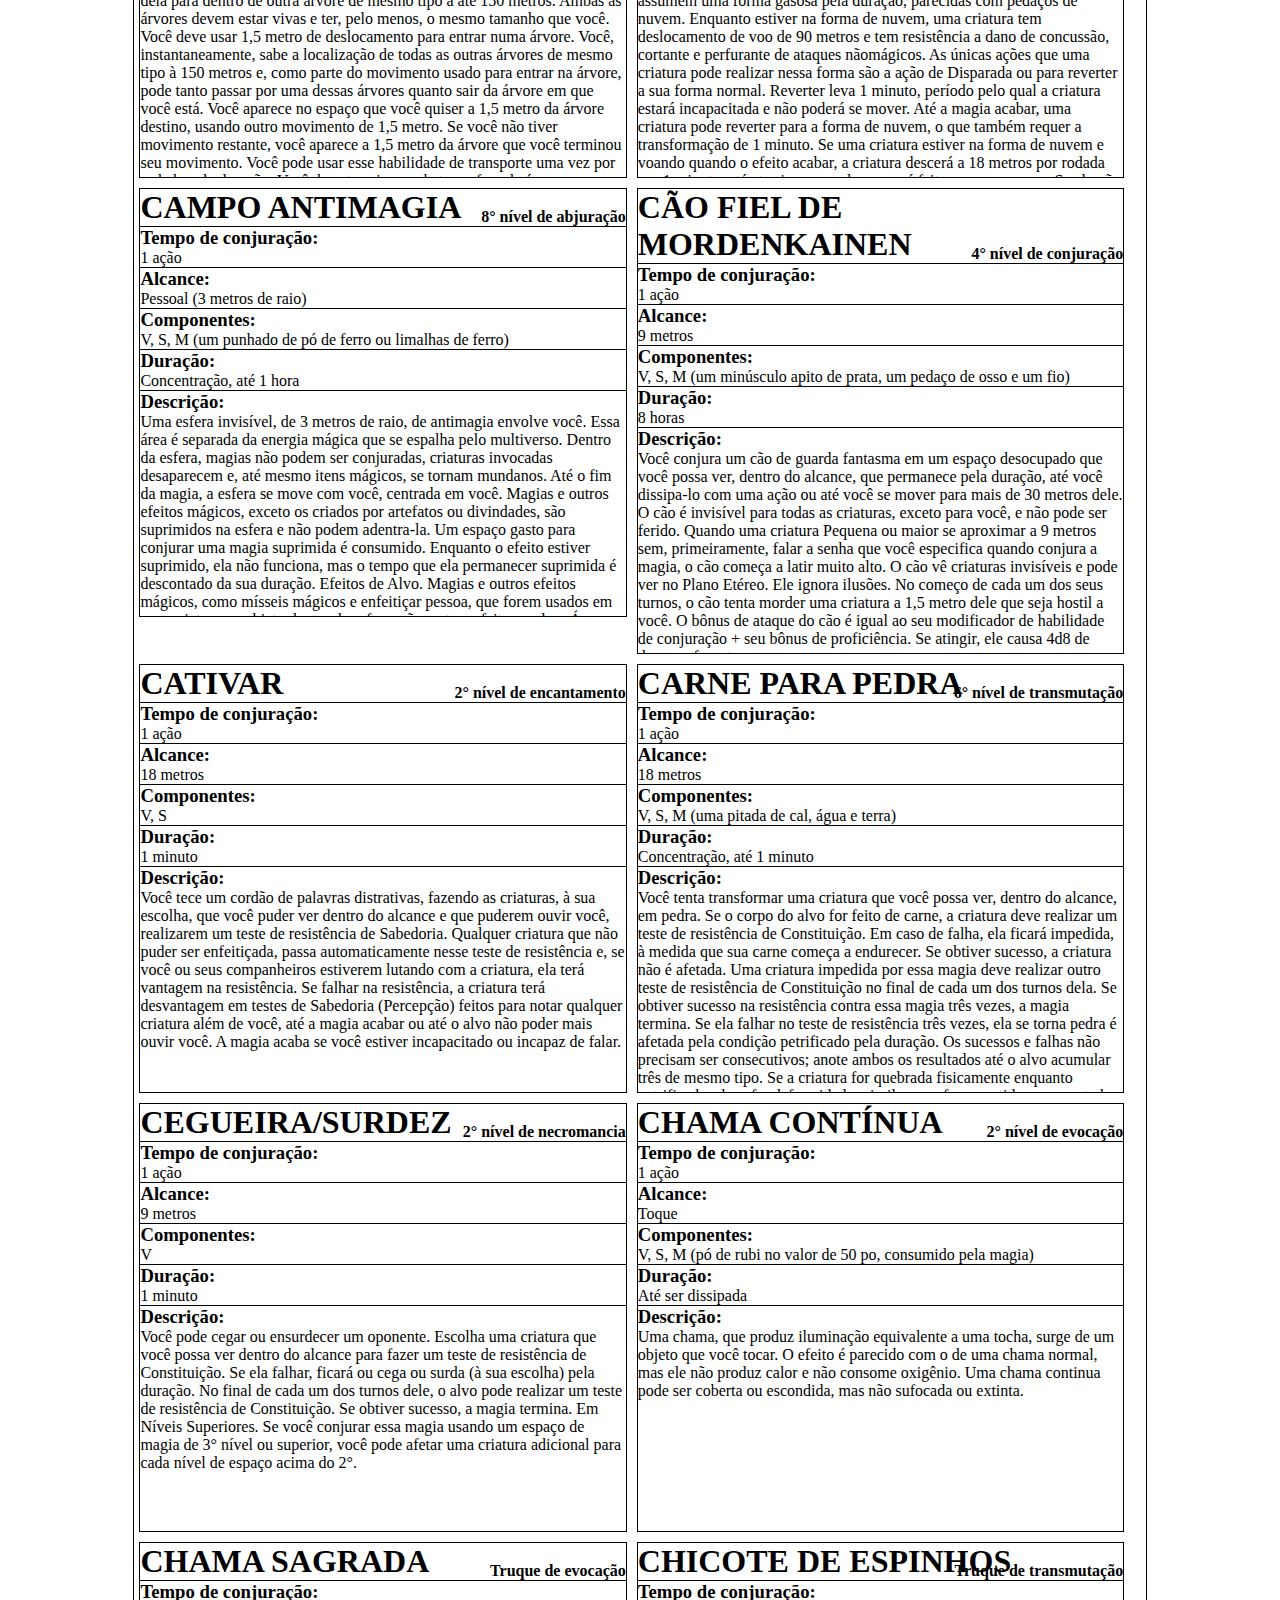
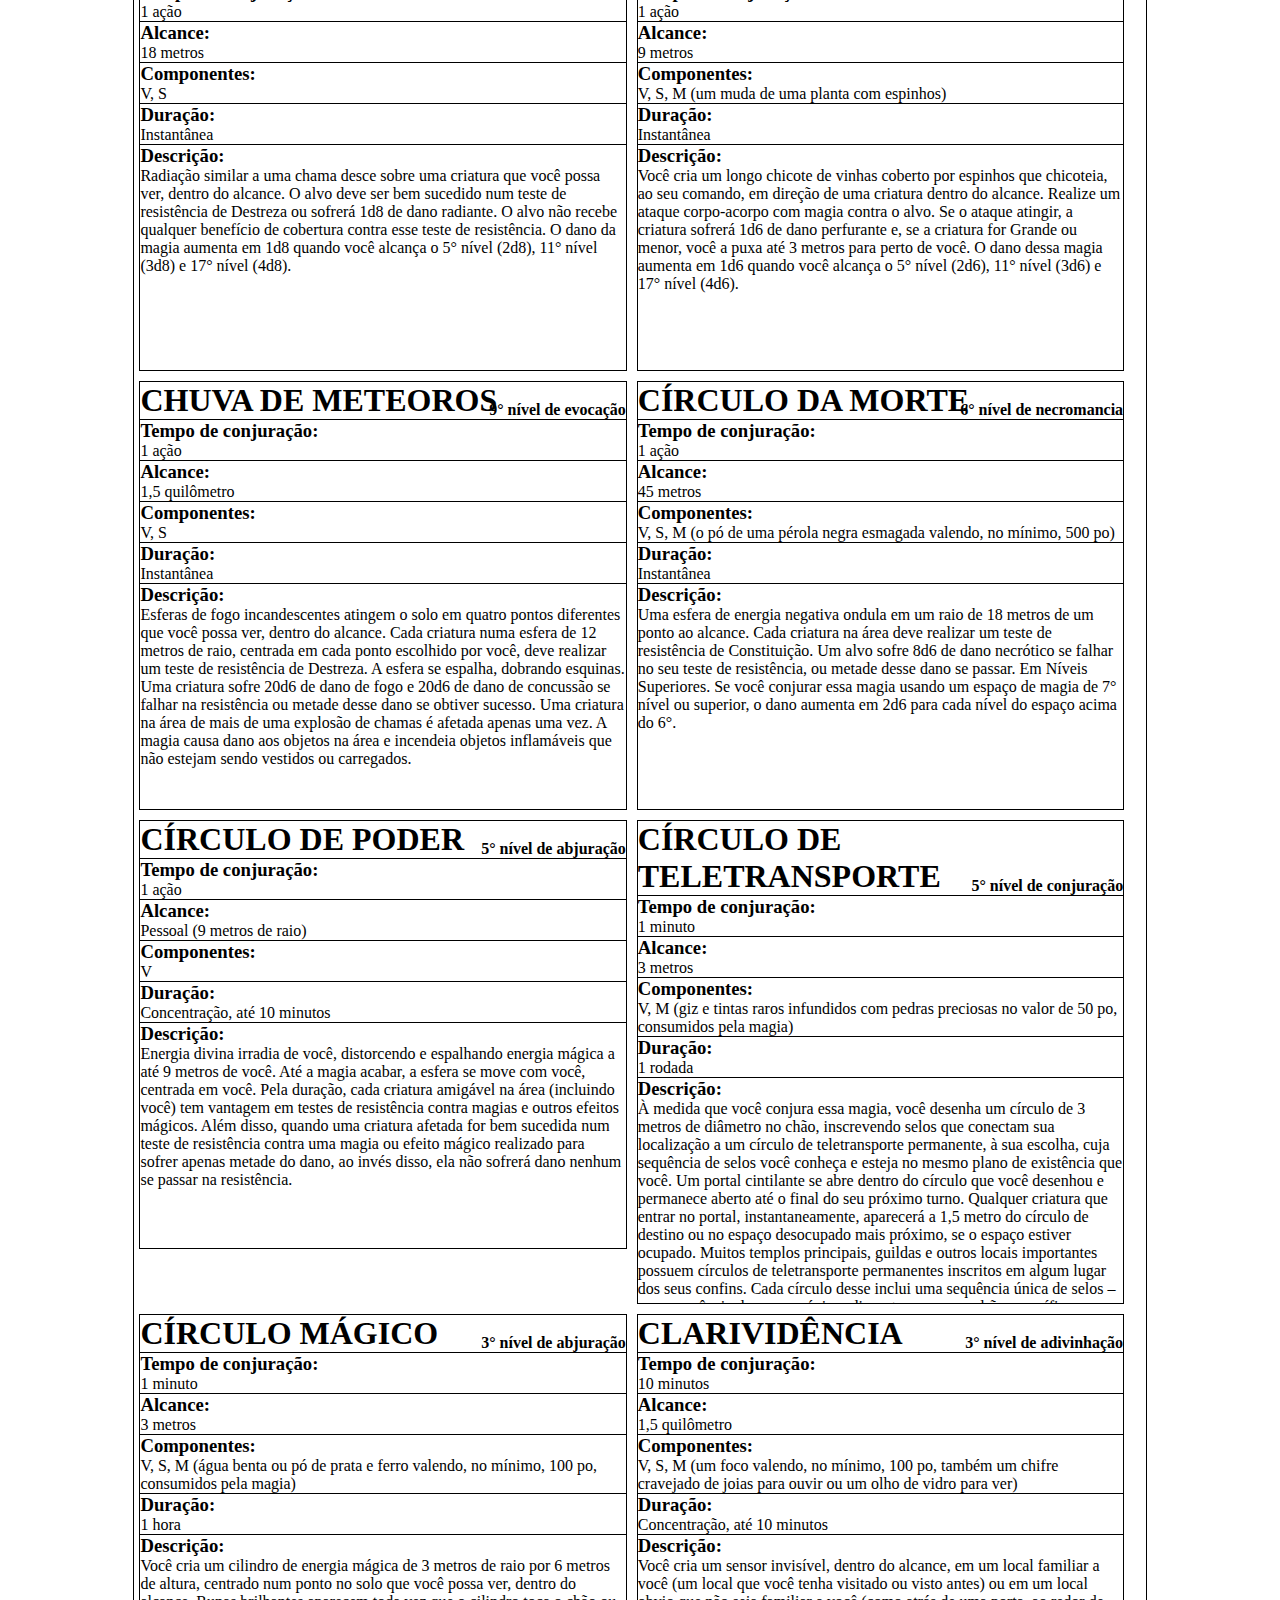
<file: Grimorio/main.html>
<!DOCTYPE html>
<html lang="en">
<head>
    <meta charset="UTF-8">
    <meta name="viewport" content="width=device-width, initial-scale=1.0">
    <meta http-equiv="X-UA-Compatible" content="ie=edge">
    <title>Grimório</title>
    <link rel="stylesheet" href="./style.css">
</head>
<body>
    <div class="top">
        <div class="search">
            <input type="text" id="text">
            <button>Buscar</button>
        </div>
        <div class="filters">
            <input class="checkBox" type="radio" name="filter" id="nome" checked>
            <label for="nome">Nome</label>
            <input class="checkBox" type="radio" name="filter" id="nivel">
            <label for="nivel">Nível</label>
            <input class="checkBox" type="radio" name="filter" id="tempo">
            <label for="tempo">Tempo de conjuração</label>
            <input class="checkBox" type="radio" name="filter" id="alcance">
            <label for="alcance">Alcance</label>
            <input class="checkBox" type="radio" name="filter" id="componentes">
            <label for="componentes">Componentes</label>
            <input class="checkBox" type="radio" name="filter" id="duracao">
            <label for="duracao">Duração</label>
            <input class="checkBox" type="radio" name="filter" id="descricao">
            <label for="descricao">Descrição</label>
        </div>
    </div>
    <div class="magias">
        <div class="magia">
            <div class="head">
                <h1 class="nome">Nome da magia</h1>
                <h4 class="nivel">nivel</h2>
            </div>
            <div class="body">
                <div class="tempoDeConjuracao">
                    <h3>Tempo de conjuração: </h3>
                    <p>texto</p>
                </div>
                <div class="alcance">
                    <h3>Alcance: </h3>
                    <p>texto</p>
                </div>
                <div class="componentes">
                    <h3>Componentes: </h3>
                    <p>texto</p>
                </div>
                <div class="duracao">
                    <h3>Duração: </h3>
                    <p>texto</p>
                </div>
                <div class="descricao">
                    <h3>Descrição: </h3>
                    <p>texto</p>
                </div>
            </div>
        </div>
        <div class="magia">
            <div class="head">
                <h1 class="nome">Nome da magia</h1>
                <h4 class="nivel">nivel</h2>
            </div>
            <div class="body">
                <div class="tempoDeConjuracao">
                    <h3>Tempo de conjuração: </h3>
                    <p>texto</p>
                </div>
                <div class="alcance">
                    <h3>Alcance: </h3>
                    <p>texto</p>
                </div>
                <div class="componentes">
                    <h3>Componentes: </h3>
                    <p>texto</p>
                </div>
                <div class="duracao">
                    <h3>Duração: </h3>
                    <p>texto</p>
                </div>
                <div class="descricao">
                    <h3>Descrição: </h3>
                    <p>texto</p>
                </div>
            </div>
        </div>
    </div>
    <script src="index.js"></script>
</body>
</html>
</file>
<file: docs/style.css>
div.top{
    width: 80%;
    margin: auto;
    border: black;
    border-width: 1px;
    border-style: solid;
}
div.magias{
    width: 80%;
    margin: auto;
    overflow: auto;
    border: black;
    border-width: 1px;
    border-style: solid;
}
div.magia{
    width: 50%;
    float: left;
    /* border: black;
    border-width: 1px;
    border-style: solid;
    margin: 5px; */
}
div.border{
    border: black;
    border-width: 1px;
    border-style: solid;
    margin: 5px;
}
.head{
    position: relative;
    border-bottom: black;
    border-width: 0px;
    border-bottom-width: 1px;
    border-style: solid;
}
.nome{
    margin-block-end: 0px;
    margin-block-start: 0px;
}
.nivel{
    margin-block-end: 0px;
    margin-block-start: 0px;
    position: absolute;
    bottom: 0px;
    right: 0px;
}
h3{
    margin-block-start: 0px;
    margin-block-end: 0px;
    word-wrap: break-word;
}
p{
    word-wrap: break-word;
    margin-block-start: 0px;
    margin-block-end: 0px;
}
div.descricao{
    height: 225px;
    overflow: auto;
}
div.tempoDeConjuracao{
    border-bottom: black;
    border-width: 0px;
    border-bottom-width: 1px;
    border-style: solid;
}
div.alcance{
    border-bottom: black;
    border-width: 0px;
    border-bottom-width: 1px;
    border-style: solid;
}
div.componentes{
    border-bottom: black;
    border-width: 0px;
    border-bottom-width: 1px;
    border-style: solid;
    height: 60px;
    overflow: auto;
}
div.duracao{
    border-bottom: black;
    border-width: 0px;
    border-bottom-width: 1px;
    border-style: solid;
}
</file>
<file: Grimorio/style.css>
div.top{
    width: 80%;
    margin: auto;
    border: black;
    border-width: 1px;
    border-style: solid;
}
div.magias{
    width: 80%;
    margin: auto;
    overflow: auto;
    border: black;
    border-width: 1px;
    border-style: solid;
}
div.magia{
    width: 48%;
    float: left;
    border: black;
    border-width: 1px;
    border-style: solid;
    margin: 5px;
}
.head{
    position: relative;
    border-bottom: black;
    border-width: 0px;
    border-bottom-width: 1px;
    border-style: solid;
}
.nome{
    margin-block-end: 0px;
    margin-block-start: 0px;
}
.nivel{
    margin-block-end: 0px;
    margin-block-start: 0px;
    position: absolute;
    bottom: 0px;
    right: 0px;
}
h3{
    margin-block-start: 0px;
    margin-block-end: 0px;
    word-wrap: break-word;
}
p{
    word-wrap: break-word;
    margin-block-start: 0px;
    margin-block-end: 0px;
}
div.descricao{
    height: 225px;
    overflow: auto;
}
div.tempoDeConjuracao{
    border-bottom: black;
    border-width: 0px;
    border-bottom-width: 1px;
    border-style: solid;
}
div.alcance{
    border-bottom: black;
    border-width: 0px;
    border-bottom-width: 1px;
    border-style: solid;
}
div.componentes{
    border-bottom: black;
    border-width: 0px;
    border-bottom-width: 1px;
    border-style: solid;
}
div.duracao{
    border-bottom: black;
    border-width: 0px;
    border-bottom-width: 1px;
    border-style: solid;
}
</file>
